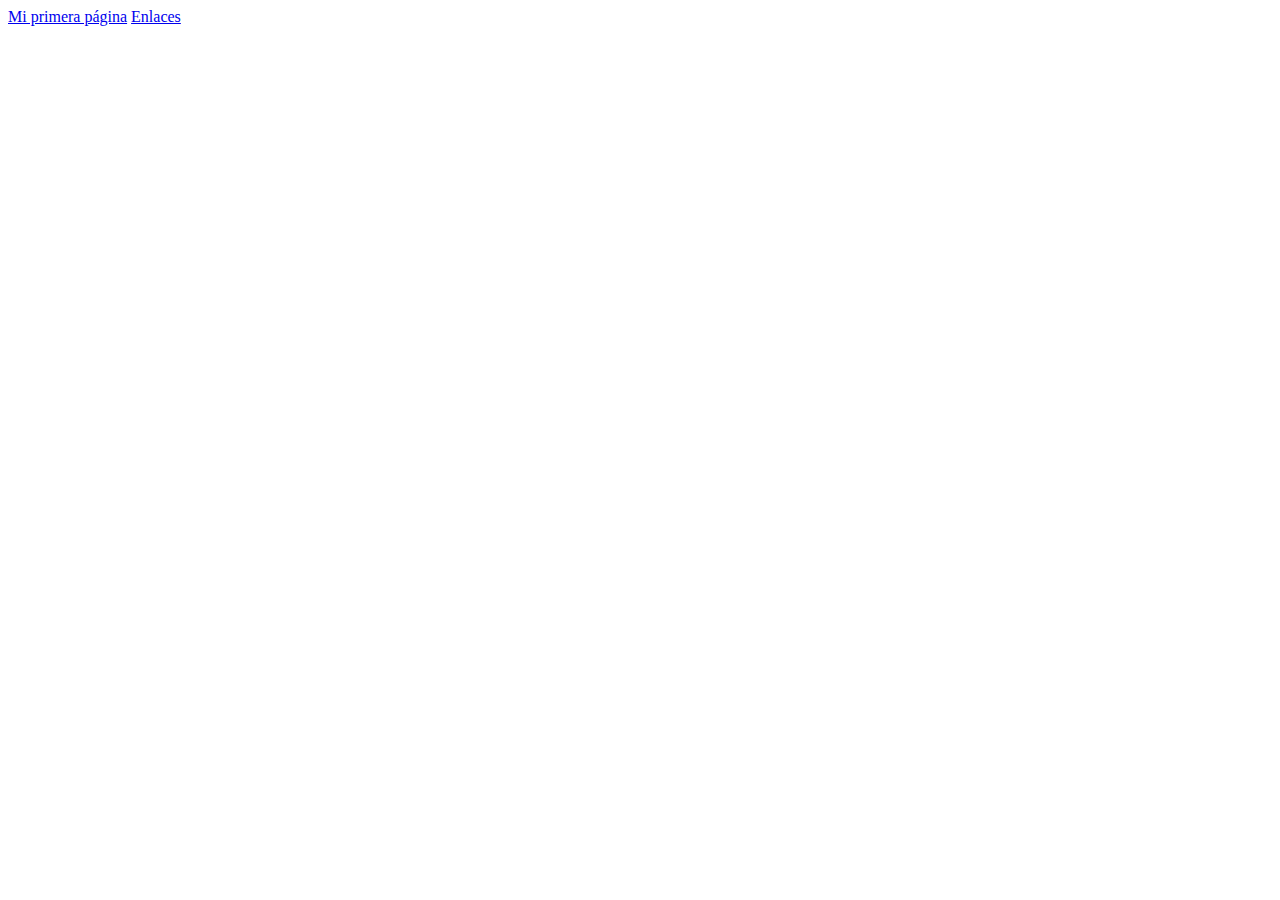
<file: Sitio_test25060/index.html>
<!doctype html>
<html>
<head>
<meta charset="utf-8">
<title>Documento sin título</title>
</head>

<body>
	<a href="html/mi_primera_pagina.html">Mi primera página</a>
	<a href="html/Enlaces.html">Enlaces</a>
</body>
</html>
</file>
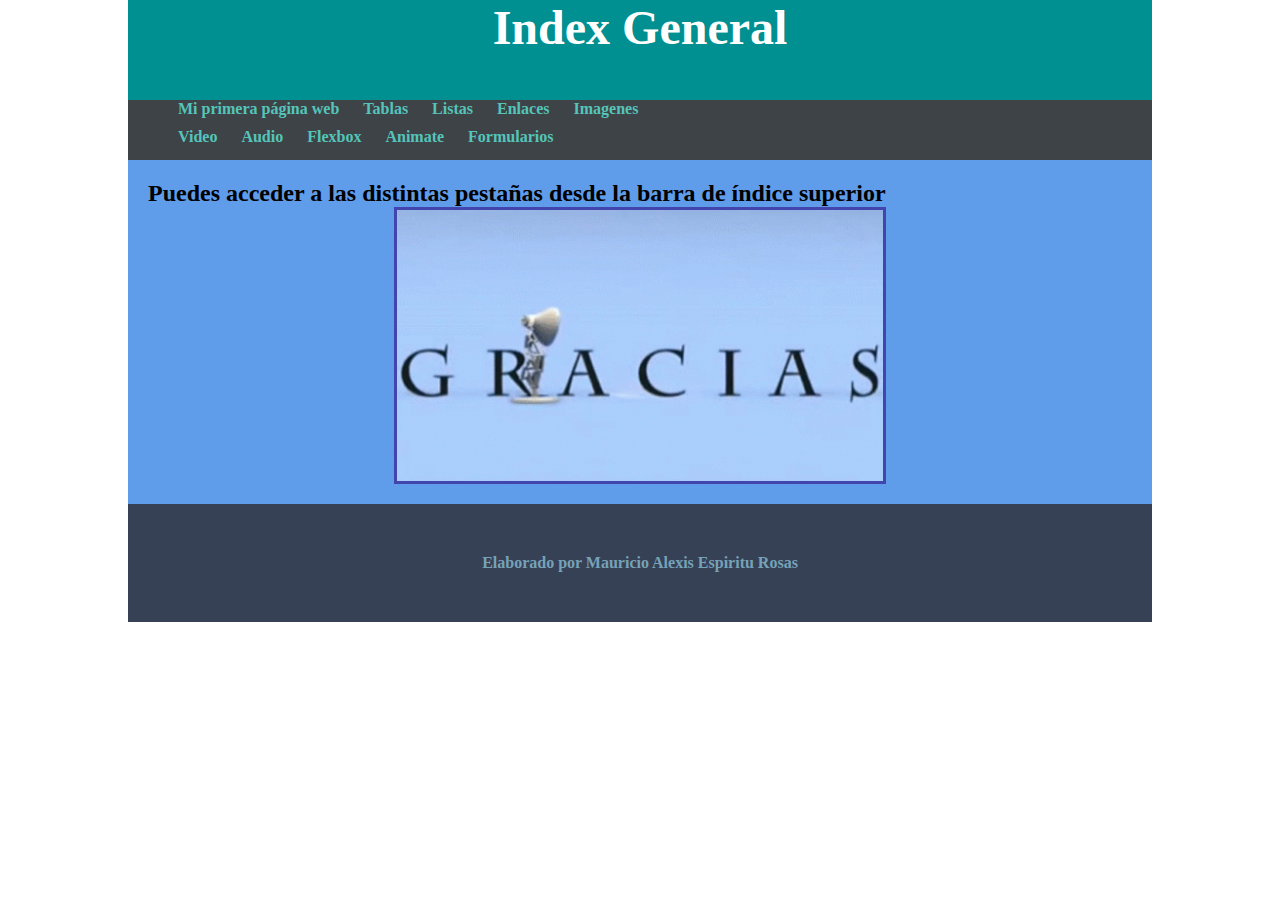
<file: Sitio_test25060/html/index.html>
<!doctype html>
<html>
<head>
<meta charset="utf-8">
<title>Gracias...</title>
<link href="../css/style.css" rel="stylesheet" type="text/css">
</head>
	
<body>
	<header>
	<h1>Index General</h1>
	</header>
<nav>
  <ul>
    <li><a href="mi_primera_pagina.html">Mi primera página web</a></li>
	<li><a href="tablas.html">Tablas</a></li>    
	<li><a href="listas.html">Listas</a></li>
    <li><a href="Enlaces.html">Enlaces</a></li>
	<li><a href="imagenes.html">Imagenes</a></li>    

  </ul>
  <ul>
	<li><a href="video.html">Video</a></li>
    <li><a href="audio.html">Audio</a></li>
	<li><a href="flexbox.html">Flexbox</a></li>
    <li><a href="animate.html">Animate</a></li>
	<li><a href="formulario.html">Formularios</a></li>
  </ul>
</nav>
	<main>
		<h2>Puedes acceder a las distintas pestañas desde la barra de índice superior</h2>
    <img src="../image/gracias.gif" width="30%" id="picture_1"> 
	</main>
<footer>
	<h5>Elaborado por Mauricio Alexis Espiritu Rosas</h5>
</footer>
</body>
</html>
</file>
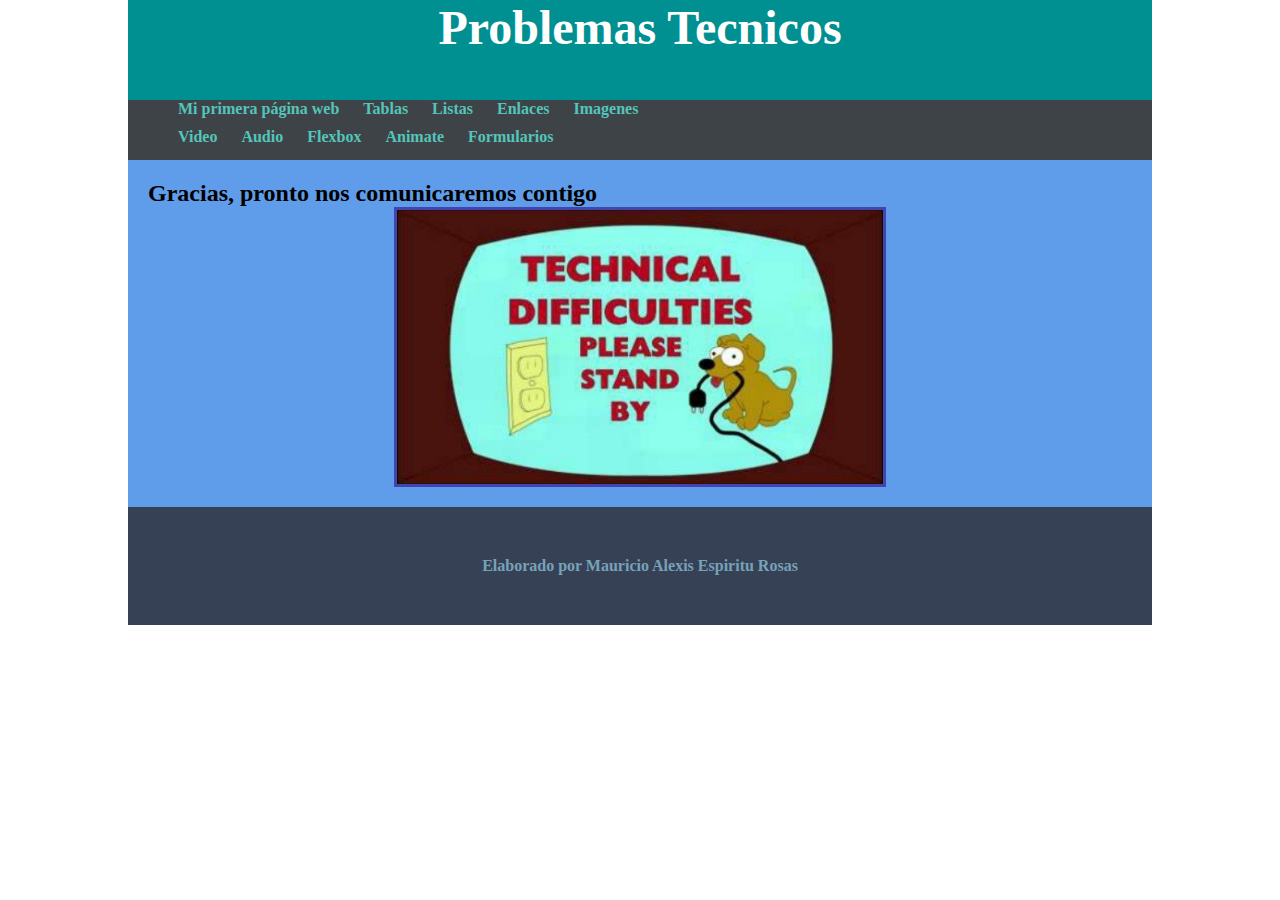
<file: Sitio_test25060/html/action_page.html>
<!doctype html>
<html>
<head>
<meta charset="utf-8">
<title>Gracias...</title>
<link href="../css/style.css" rel="stylesheet" type="text/css">
</head>
	
<body>
	<header>
	<h1>Problemas Tecnicos</h1>
	</header>
<nav>
  <ul>
    <li><a href="mi_primera_pagina.html">Mi primera página web</a></li>
	<li><a href="tablas.html">Tablas</a></li>    
	<li><a href="listas.html">Listas</a></li>
    <li><a href="Enlaces.html">Enlaces</a></li>
	<li><a href="imagenes.html">Imagenes</a></li>    

  </ul>
  <ul>
	<li><a href="video.html">Video</a></li>
    <li><a href="audio.html">Audio</a></li>
	<li><a href="flexbox.html">Flexbox</a></li>
    <li><a href="animate.html">Animate</a></li>
	<li><a href="formulario.html">Formularios</a></li>
  </ul>
</nav>
	<main>
		<h2>Gracias, pronto nos comunicaremos contigo</h2>
    <img src="../image/167687.alfabetajuega-problemas-tecnicos.jpg" width="30%" id="picture_1"> 
	</main>
<footer>
	<h5>Elaborado por Mauricio Alexis Espiritu Rosas</h5>
</footer>
</body>
</html>
</file>
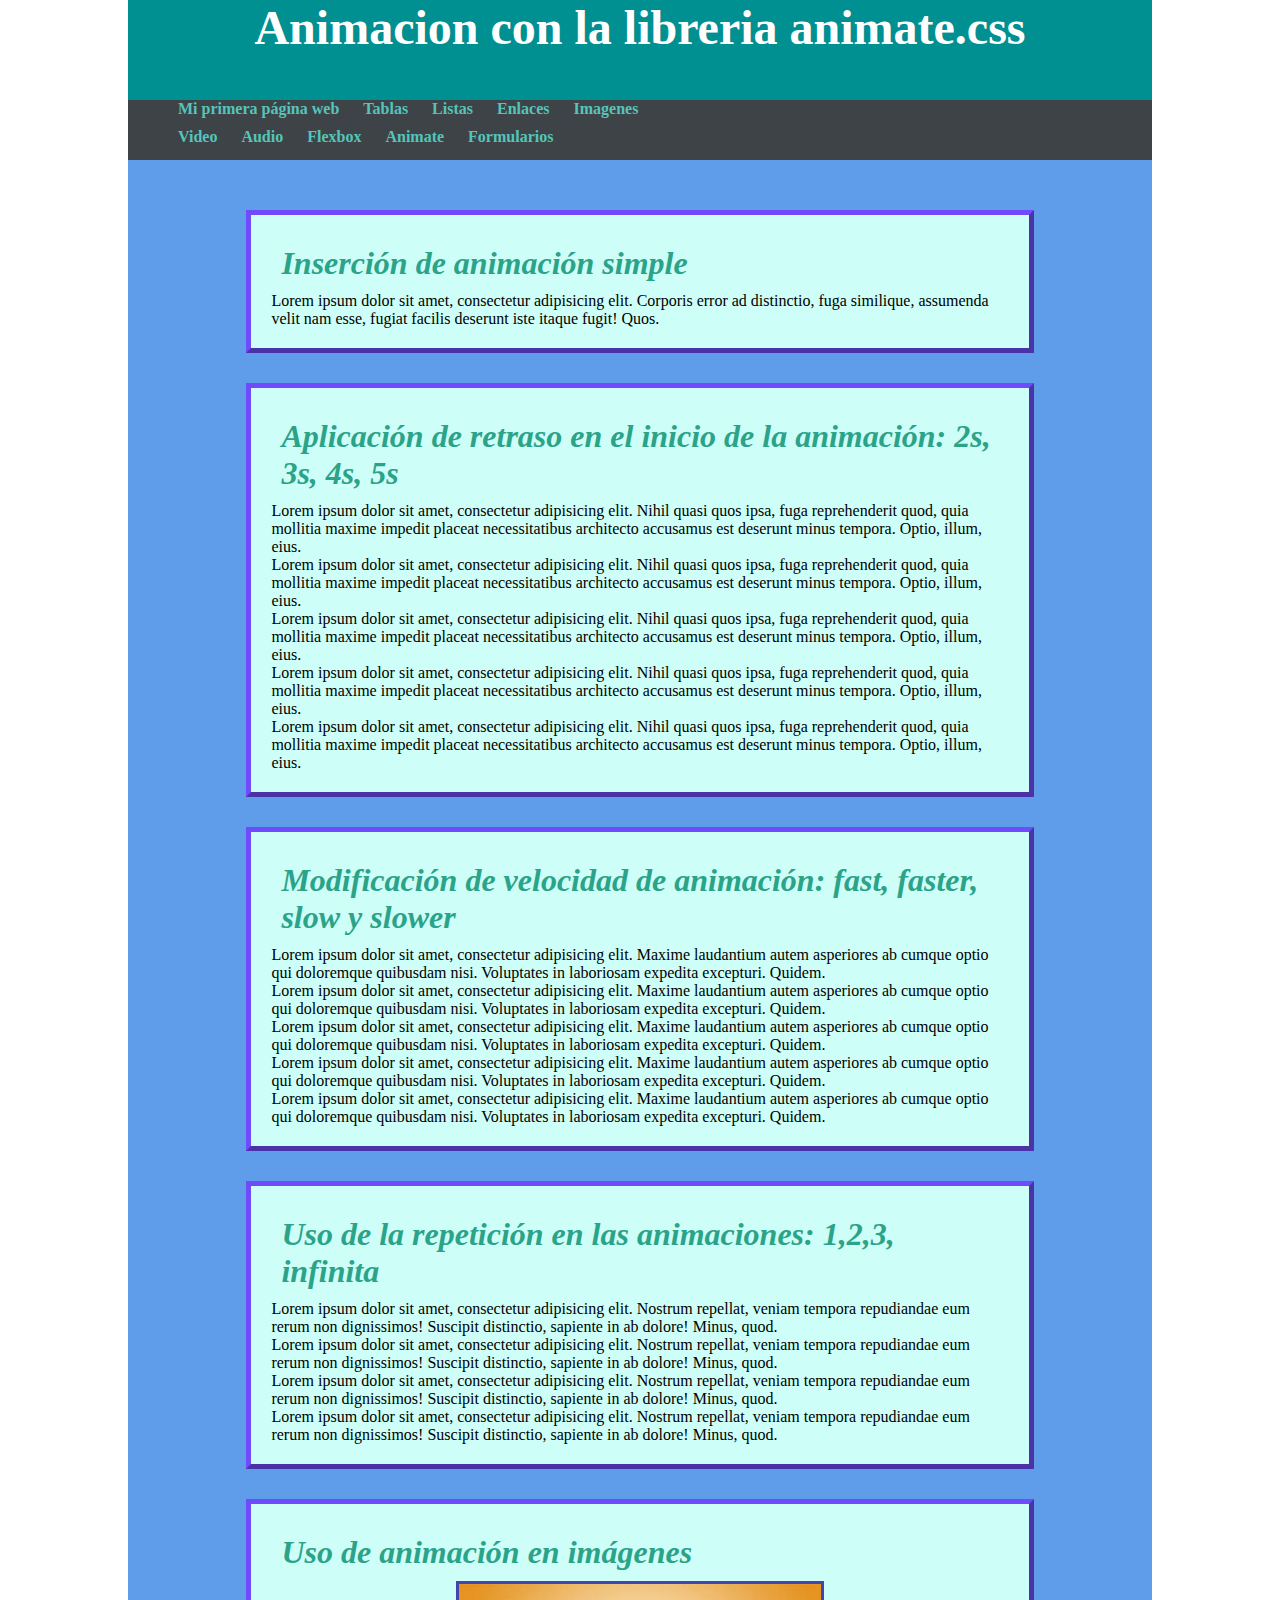
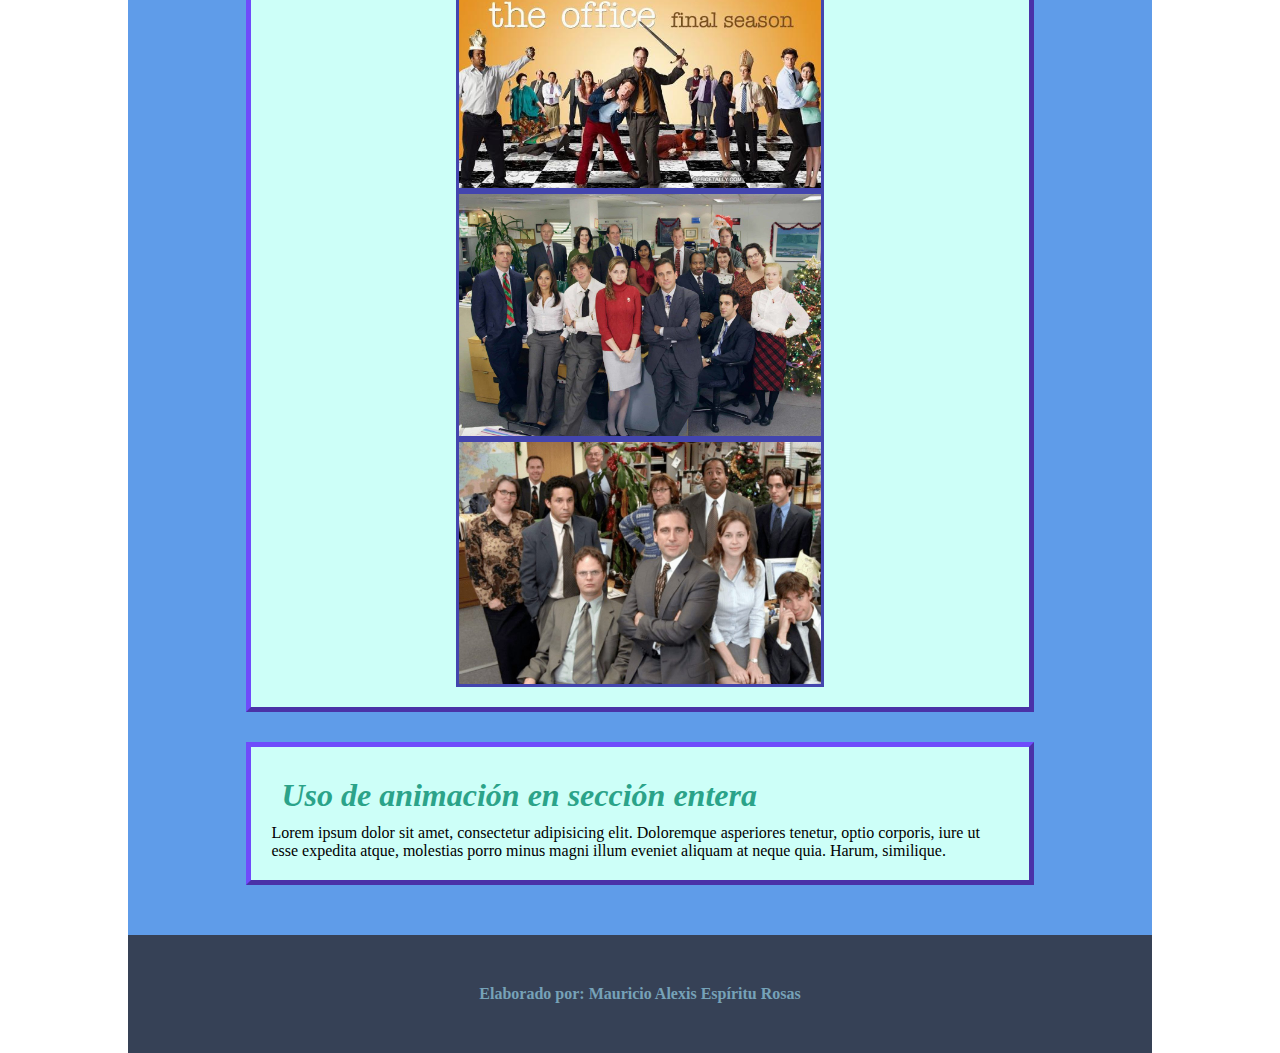
<file: Sitio_test25060/html/animate.html>
<!doctype html>
<html>
<head>
<meta charset="utf-8">
<title>Animación</title>
<link href="../css/style.css" rel="stylesheet" type="text/css">
<link rel="stylesheet"
 href="https://cdnjs.cloudflare.com/ajax/libs/animate.css/4.1.1/animate.min.css"/>
</head>

<body>
	<header>
		<h1>Animacion con la libreria animate.css</h1>
	</header>
		<nav>
		  <ul>
			<li><a href="mi_primera_pagina.html">Mi primera página web</a></li>
			<li><a href="tablas.html">Tablas</a></li>    
			<li><a href="listas.html">Listas</a></li>
			<li><a href="Enlaces.html">Enlaces</a></li>
			<li><a href="imagenes.html">Imagenes</a></li>    

		  </ul>
		  <ul>
			<li><a href="video.html">Video</a></li>
			<li><a href="audio.html">Audio</a></li>
			<li><a href="flexbox.html">Flexbox</a></li>
			<li><a href="animate.html">Animate</a></li>
			<li><a href="formulario.html">Formularios</a></li>
		  </ul>
		</nav>
	<main>
		<section>
			<h2>Inserción de animación simple</h2>
			<p class="animate__animated animate__bounce">Lorem ipsum dolor sit amet, consectetur adipisicing elit. Corporis error ad distinctio, fuga similique, assumenda velit nam esse, fugiat facilis deserunt iste itaque fugit! Quos.</p>
		</section>
	  <section>
		<h2>Aplicación de retraso en el inicio de la animación: 2s, 3s, 4s, 5s</h2>
		  <p class="animate__animated animate__flash">Lorem ipsum dolor sit amet, consectetur adipisicing elit. Nihil quasi quos ipsa, fuga reprehenderit quod, quia mollitia maxime impedit placeat necessitatibus architecto accusamus est deserunt minus tempora. Optio, illum, eius.</p>
        <p class="animate__animated animate__flash animate__delay-2s">Lorem ipsum dolor sit amet, consectetur adipisicing elit. Nihil quasi quos ipsa, fuga reprehenderit quod, quia mollitia maxime impedit placeat necessitatibus architecto accusamus est deserunt minus tempora. Optio, illum, eius.</p>
        <p class="animate__animated animate__flash animate__delay-3s">Lorem ipsum dolor sit amet, consectetur adipisicing elit. Nihil quasi quos ipsa, fuga reprehenderit quod, quia mollitia maxime impedit placeat necessitatibus architecto accusamus est deserunt minus tempora. Optio, illum, eius.</p>
        <p class="animate__animated animate__flash animate__delay-4s">Lorem ipsum dolor sit amet, consectetur adipisicing elit. Nihil quasi quos ipsa, fuga reprehenderit quod, quia mollitia maxime impedit placeat necessitatibus architecto accusamus est deserunt minus tempora. Optio, illum, eius.</p>
	    <p class="animate__animated animate__flash animate__delay-5s">Lorem ipsum dolor sit amet, consectetur adipisicing elit. Nihil quasi quos ipsa, fuga reprehenderit quod, quia mollitia maxime impedit placeat necessitatibus architecto accusamus est deserunt minus tempora. Optio, illum, eius.</p>
	  </section>
	  <section>
		<h2>Modificación de velocidad de animación: fast, faster, slow y slower</h2>
		  <p class="animate__animated animate__zoomInUp">Lorem ipsum dolor sit amet, consectetur adipisicing elit. Maxime laudantium autem asperiores ab cumque optio qui doloremque quibusdam nisi. Voluptates in laboriosam expedita excepturi. Quidem.</p>
        <p class="animate__animated animate__zoomInUp animate__faster">Lorem ipsum dolor sit amet, consectetur adipisicing elit. Maxime laudantium autem asperiores ab cumque optio qui doloremque quibusdam nisi. Voluptates in laboriosam expedita excepturi. Quidem.</p>
        <p class="animate__animated animate__zoomInUp animate__fast">Lorem ipsum dolor sit amet, consectetur adipisicing elit. Maxime laudantium autem asperiores ab cumque optio qui doloremque quibusdam nisi. Voluptates in laboriosam expedita excepturi. Quidem.</p>
        <p class="animate__animated animate__zoomInUp animate__slow">Lorem ipsum dolor sit amet, consectetur adipisicing elit. Maxime laudantium autem asperiores ab cumque optio qui doloremque quibusdam nisi. Voluptates in laboriosam expedita excepturi. Quidem.</p>
	    <p class="animate__animated animate__zoomInUp animate__slower">Lorem ipsum dolor sit amet, consectetur adipisicing elit. Maxime laudantium autem asperiores ab cumque optio qui doloremque quibusdam nisi. Voluptates in laboriosam expedita excepturi. Quidem.</p>
	  </section>
		<section>
			<h2>Uso de la repetición en las animaciones: 1,2,3, infinita</h2>
			<p class="animate__animated animate__fadeInRightBig animate__delay-5s animate__backInDown animate__repeat-1">Lorem ipsum dolor sit amet, consectetur adipisicing elit. Nostrum repellat, veniam tempora repudiandae eum rerum non dignissimos! Suscipit distinctio, sapiente in ab dolore! Minus, quod.</p>
	  	  <p class="animate__animated animate__fadeInRightBig animate__delay-5s animate__repeat-2">Lorem ipsum dolor sit amet, consectetur adipisicing elit. Nostrum repellat, veniam tempora repudiandae eum rerum non dignissimos! Suscipit distinctio, sapiente in ab dolore! Minus, quod.</p>
	  	  <p class="animate__animated animate__fadeInRightBig animate__delay-5s animate__repeat-3">Lorem ipsum dolor sit amet, consectetur adipisicing elit. Nostrum 	repellat, veniam tempora repudiandae eum rerum non dignissimos! Suscipit distinctio, sapiente in ab dolore! Minus, quod.</p>
	  	  <p class="animate__animated animate__fadeInRightBig animate__delay-5s animate__infinite">Lorem ipsum dolor sit amet, consectetur adipisicing elit. Nostrum repellat, veniam tempora repudiandae eum rerum non dignissimos! Suscipit distinctio, sapiente in ab dolore! Minus, quod.</p>
		</section>
	  <section>
		<h2>Uso de animación en imágenes</h2>
		   <img src="../image/offi.jpg" class="animate__animated animate__bounce animate__infinite" id="picture_1">
		   <img src="../image/office.jpeg" class="animate__animated animate__zoomInUp animate__slow animate__infinite" id="picture_1">
		   <img src="../image/office.jpg" class="animate__animated animate__flash animate__slower animate__infinite" id="picture_1">
		</section>
		<section class="animate__animated animate__pulse animate__infinite">
		  <h2 class="animate__animated animate__fadeInRightBig animate__delay-3s animate__repeat-1">Uso de animación en sección entera</h2>
			<p>Lorem ipsum dolor sit amet, consectetur adipisicing elit. Doloremque asperiores tenetur, optio corporis, iure ut esse expedita atque, molestias porro minus magni illum eveniet aliquam at neque quia. Harum, similique.</p>
	  </section>
	</main>
	<footer>
		<h5>Elaborado por: Mauricio Alexis Espíritu Rosas</h5>
	</footer>
</body>
</html>
</file>
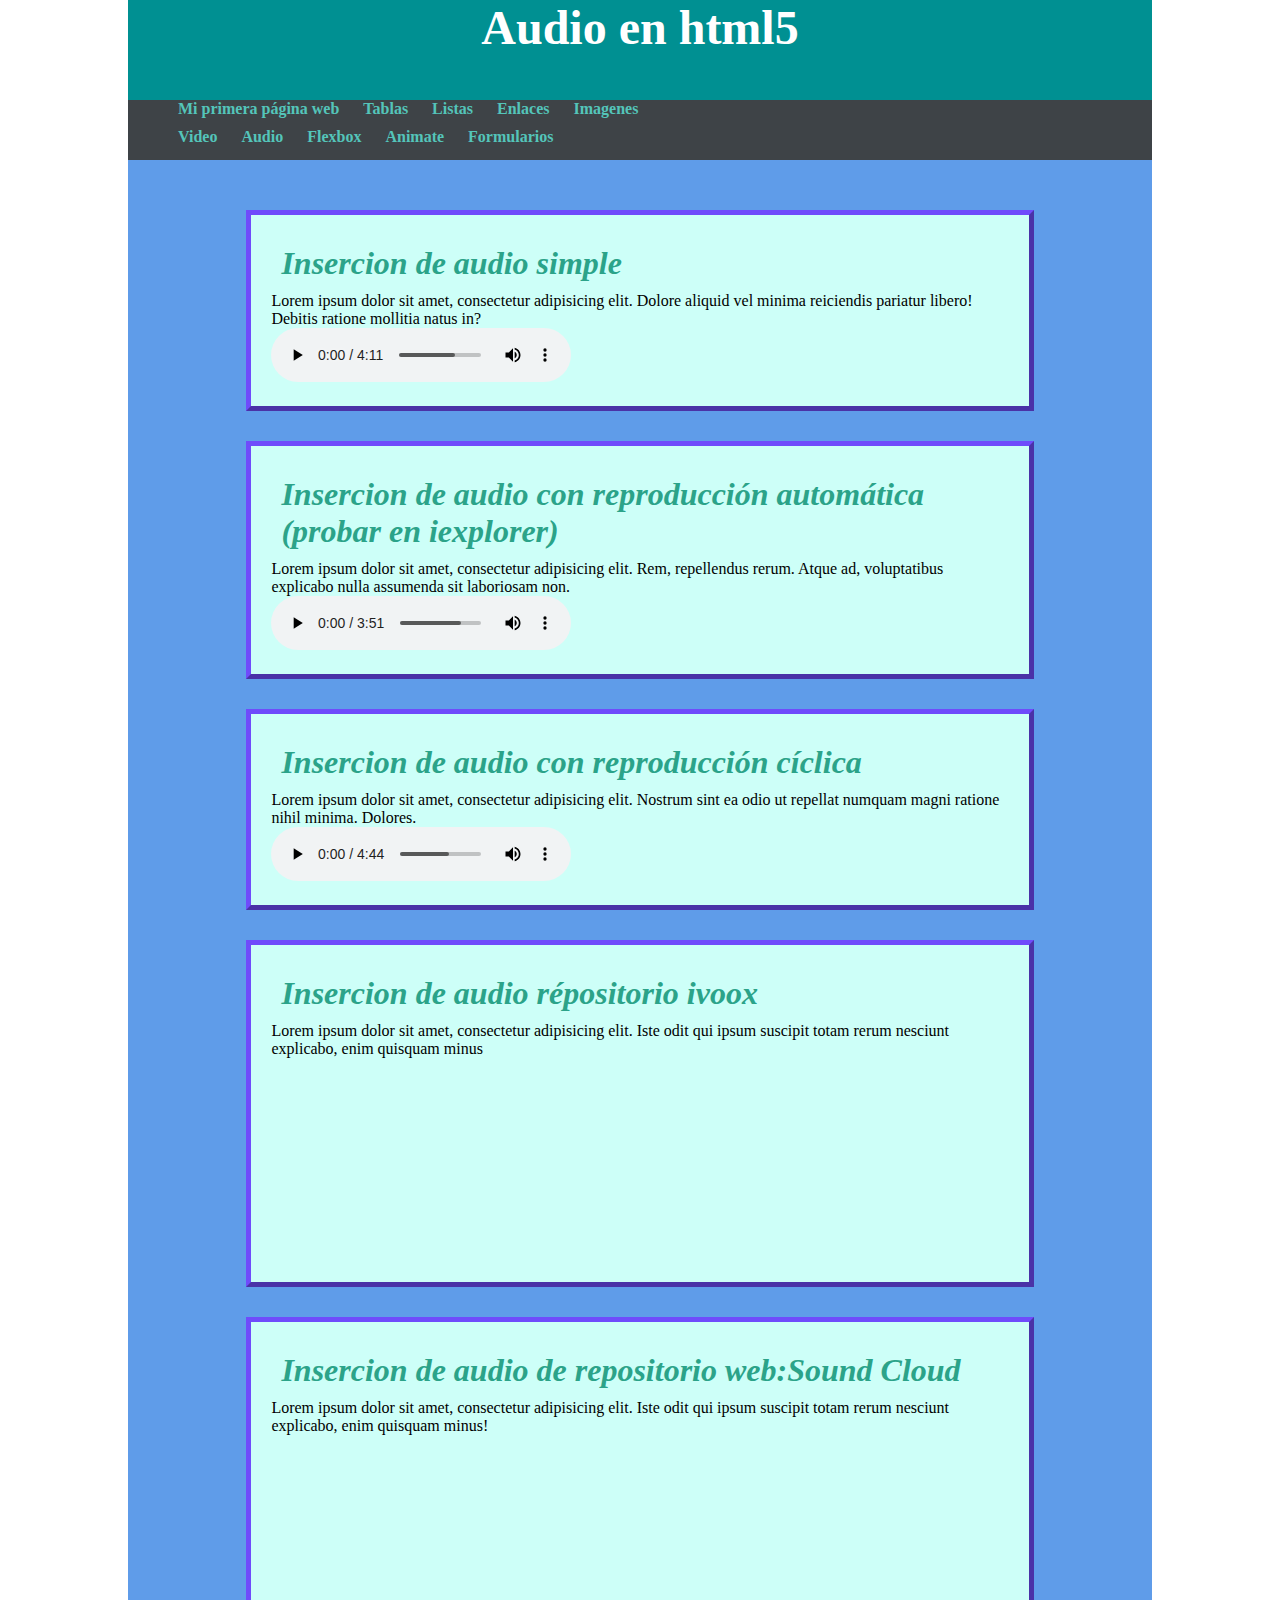
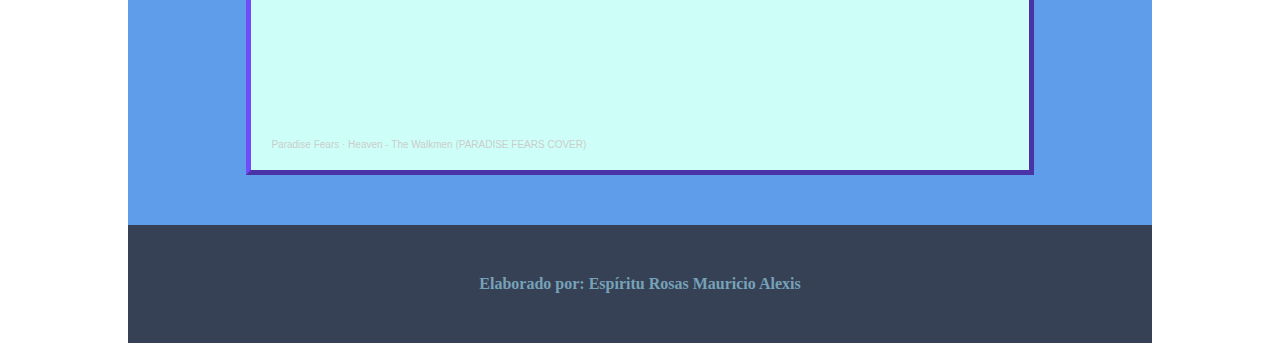
<file: Sitio_test25060/html/audio.html>
<!doctype html>
<html>
<head>
<meta charset="utf-8">
<title>Audio en html5</title>
<link href="../css/style.css" rel="stylesheet" type="text/css">
</head>
<body>
	<header>
		<h1>Audio en html5</h1>
	</header>
		<nav>
		  <ul>
			<li><a href="mi_primera_pagina.html">Mi primera página web</a></li>
			<li><a href="tablas.html">Tablas</a></li>    
			<li><a href="listas.html">Listas</a></li>
			<li><a href="Enlaces.html">Enlaces</a></li>
			<li><a href="imagenes.html">Imagenes</a></li>    

		  </ul>
		  <ul>
			<li><a href="video.html">Video</a></li>
			<li><a href="audio.html">Audio</a></li>
			<li><a href="flexbox.html">Flexbox</a></li>
			<li><a href="animate.html">Animate</a></li>
			<li><a href="formulario.html">Formularios</a></li>
		  </ul>
		</nav>
	<main>
		<section>
			<h2>Insercion de audio simple</h2>
			<p>Lorem ipsum dolor sit amet, consectetur adipisicing elit. Dolore aliquid vel minima reiciendis pariatur libero! Debitis ratione mollitia natus in?</p>
			<audio controls>
				<source src="../medios/audio/Avicii - Wake Me Up (Lyric Video)_50k.mp3" type="audio/mp3">
				<source src="" type="audio/wav">
				<source src="" type="audio/ogg">
				Your browser doesn´t support the audio tag.
			</audio>
		</section>
		<section>
		  <h2>Insercion de audio con reproducción automática (probar en iexplorer)</h2>
		  <p>Lorem ipsum dolor sit amet, consectetur adipisicing elit. Rem, repellendus rerum. Atque ad, voluptatibus explicabo nulla assumenda sit laboriosam non.</p>
          <audio controls="controls" >
            <source src="../medios/audio/Avicii - Waiting For Love (Lyric Video)_50k.mp3" type="audio/mp3">
          </audio>
		</section>
		<section>
		  <h2>Insercion de audio con reproducción cíclica</h2>
		  <p>Lorem ipsum dolor sit amet, consectetur adipisicing elit. Nostrum sint ea odio ut repellat numquam magni ratione nihil minima. Dolores.</p>
          <audio controls="controls" loop="loop" >
            <source src="../medios/audio/Avicii Tribute Concert - Waiting For Love (Live Vocals by Simon Aldred)_50k.mp3" type="audio/mp3">
          </audio>
		</section>
		<section>
		  <h2>Insercion de audio répositorio ivoox</h2>
		  <p>Lorem ipsum dolor sit amet, consectetur adipisicing elit. Iste odit qui ipsum suscipit totam rerum nesciunt explicabo, enim quisquam minus </p>
		<iframe id="audio_54175755" frameborder="0" allowfullscreen="" scrolling="no" height="200" style="width:100%;" src="https://mx.ivoox.com/es/player_ej_54175755_6_1.html"></iframe>
  		</section>
		<section>
		  <h2>Insercion de audio de repositorio web:Sound Cloud</h2>
		  <p>Lorem ipsum dolor sit amet, consectetur adipisicing elit. Iste odit qui ipsum suscipit totam rerum nesciunt explicabo, enim quisquam minus!</p>
		<iframe width="100%" height="300" scrolling="no" frameborder="no" allow="autoplay" src="https://w.soundcloud.com/player/?url=https%3A//api.soundcloud.com/tracks/151539845&color=%23ff5500&auto_play=false&hide_related=false&show_comments=true&show_user=true&show_reposts=false&show_teaser=true&visual=true"></iframe><div style="font-size: 10px; color: #cccccc;line-break: anywhere;word-break: normal;overflow: hidden;white-space: nowrap;text-overflow: ellipsis; font-family: Interstate,Lucida Grande,Lucida Sans Unicode,Lucida Sans,Garuda,Verdana,Tahoma,sans-serif;font-weight: 100;"><a href="https://soundcloud.com/paradisefears" title="Paradise Fears" target="_blank" style="color: #cccccc; text-decoration: none;">Paradise Fears</a> · <a href="https://soundcloud.com/paradisefears/heaven-the-walkmen-paradise-fears-cover" title="Heaven - The Walkmen (PARADISE FEARS COVER)" target="_blank" style="color: #cccccc; text-decoration: none;">Heaven - The Walkmen (PARADISE FEARS COVER)</a></div>
	  </section>
	</main>
	<footer>
	  <h5>Elaborado por: Espíritu Rosas Mauricio Alexis</h5>
	</footer>
</body>
</html>
</file>
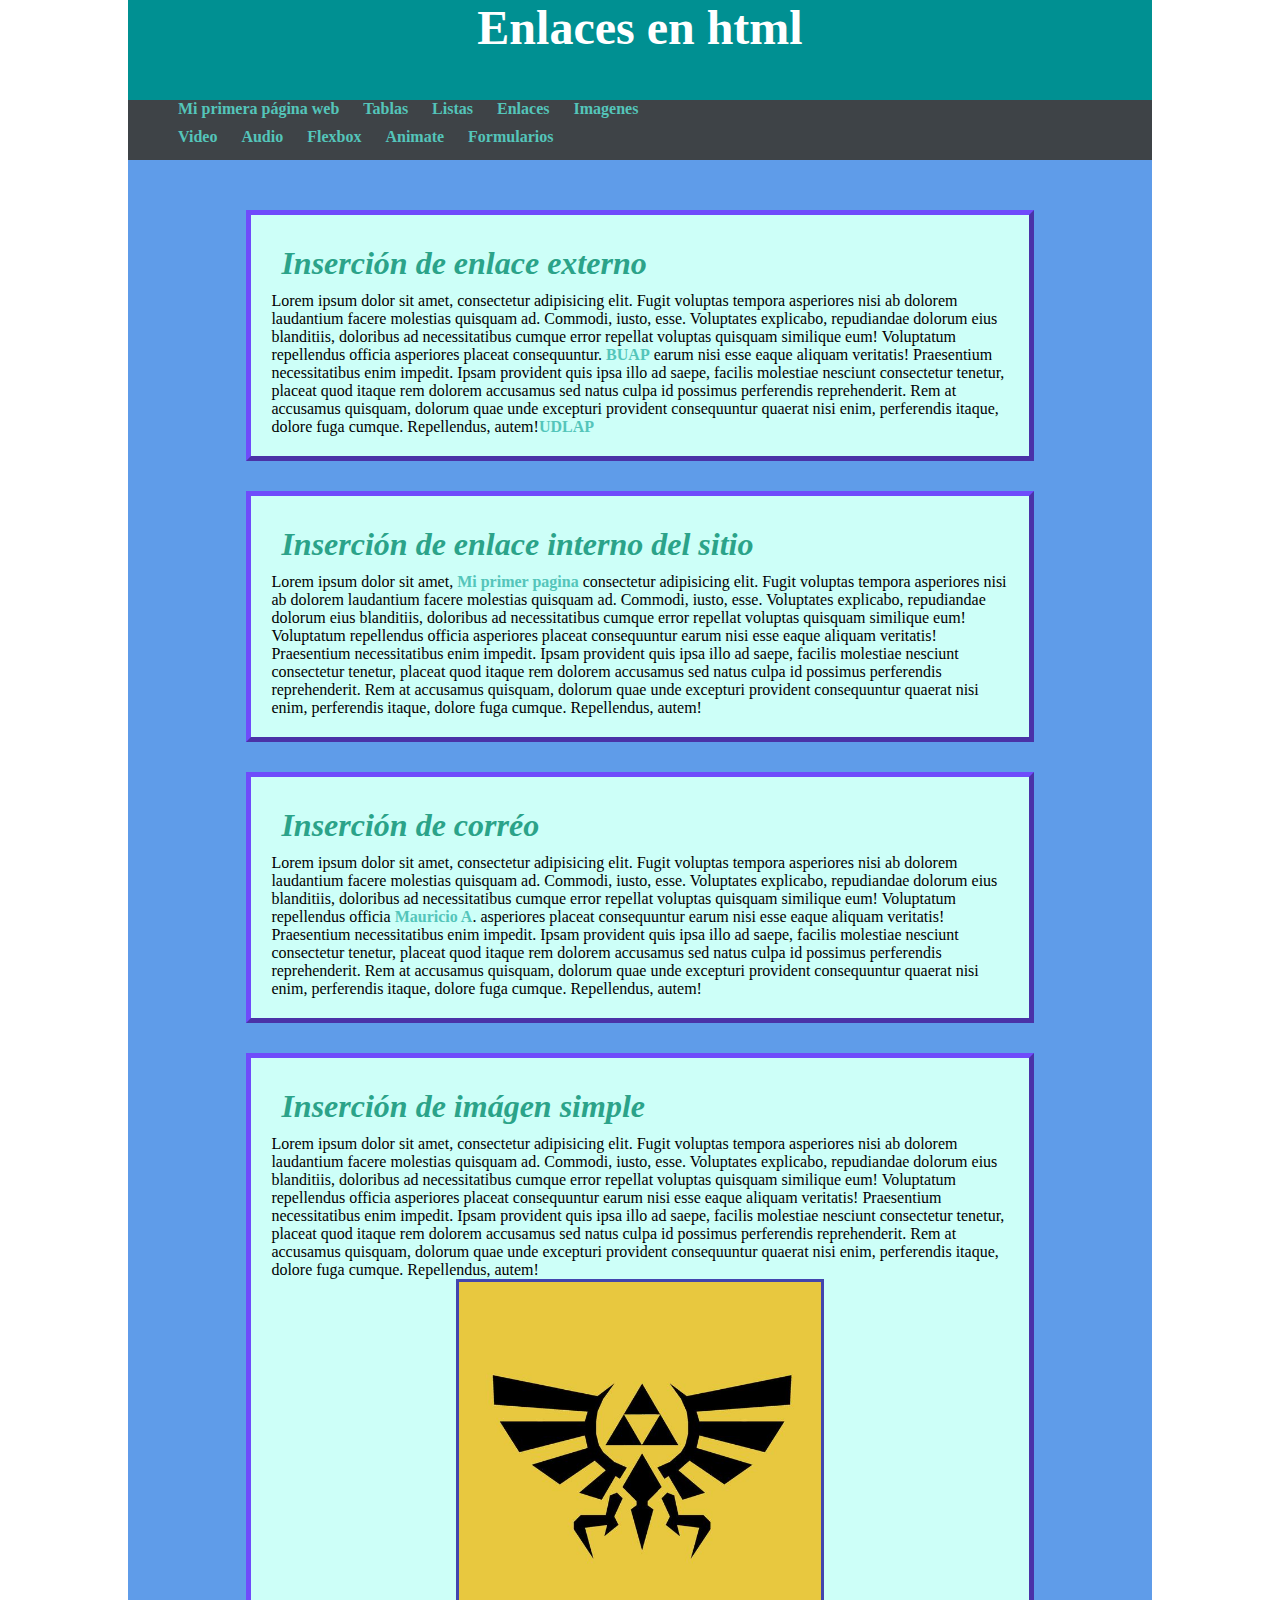
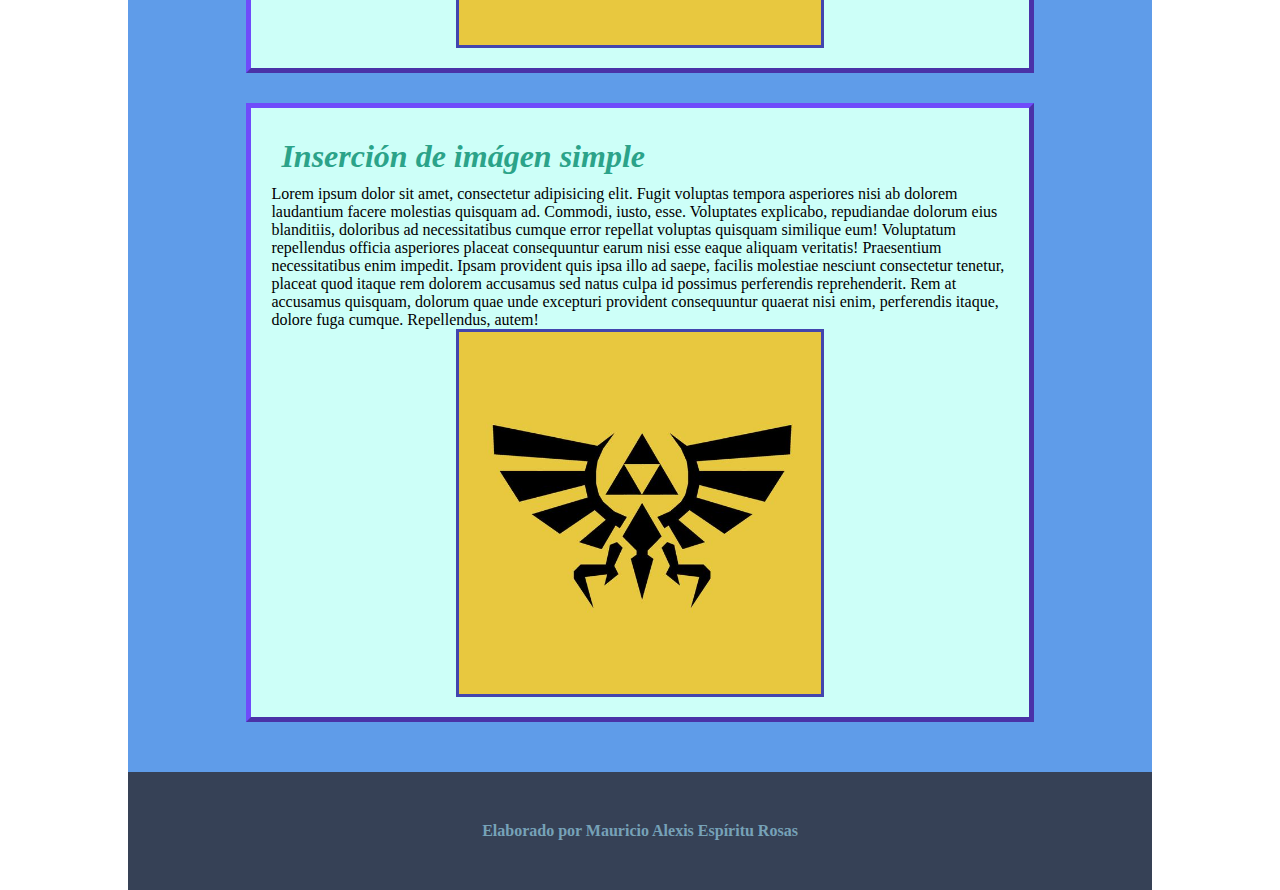
<file: Sitio_test25060/html/Enlaces.html>
<!doctype html>
<html>
<head>
<meta charset="utf-8">
<title>Enlaces</title>
<link href="../css/style.css" rel="stylesheet" type="text/css">
</head>

<body>
<header>
  <h1>Enlaces en html</h1>
</header>
<nav>
  <ul>
    <li><a href="mi_primera_pagina.html">Mi primera página web</a></li>
	<li><a href="tablas.html">Tablas</a></li>    
	<li><a href="listas.html">Listas</a></li>
    <li><a href="Enlaces.html">Enlaces</a></li>
	<li><a href="imagenes.html">Imagenes</a></li>    

  </ul>
  <ul>
	<li><a href="video.html">Video</a></li>
    <li><a href="audio.html">Audio</a></li>
	<li><a href="flexbox.html">Flexbox</a></li>
    <li><a href="animate.html">Animate</a></li>
	<li><a href="formulario.html">Formularios</a></li>
  </ul>
</nav>
<main>
  <section>
    <h2>Inserción de enlace externo</h2>
    <p>Lorem ipsum dolor sit amet, consectetur adipisicing elit. Fugit voluptas tempora asperiores nisi ab dolorem laudantium facere molestias quisquam ad. Commodi, iusto, esse. Voluptates explicabo, repudiandae dolorum eius blanditiis, doloribus ad necessitatibus cumque error repellat voluptas quisquam similique eum! Voluptatum repellendus officia asperiores placeat consequuntur. <a href="http://www.buap.mx">BUAP</a> earum nisi esse eaque aliquam veritatis! Praesentium necessitatibus enim impedit. Ipsam provident quis ipsa illo ad saepe, facilis molestiae nesciunt consectetur tenetur, placeat quod itaque rem dolorem accusamus sed natus culpa id possimus perferendis reprehenderit. Rem at accusamus quisquam, dolorum quae unde excepturi provident consequuntur quaerat nisi enim, perferendis itaque, dolore fuga cumque. Repellendus, autem!<a href="http://www.udlap.mx">UDLAP</a></p>
  </section>
  <section>
    <h2>Inserción de enlace interno del sitio</h2>
    <p>Lorem ipsum dolor sit amet, <a href="mi_primera_pagina.html">Mi primer pagina</a> consectetur adipisicing elit. Fugit voluptas tempora asperiores nisi ab dolorem laudantium facere molestias quisquam ad. Commodi, iusto, esse. Voluptates explicabo, repudiandae dolorum eius blanditiis, doloribus ad necessitatibus cumque error repellat voluptas quisquam similique eum! Voluptatum repellendus officia asperiores placeat consequuntur earum nisi esse eaque aliquam veritatis! Praesentium necessitatibus enim impedit. Ipsam provident quis ipsa illo ad saepe, facilis molestiae nesciunt consectetur tenetur, placeat quod itaque rem dolorem accusamus sed natus culpa id possimus perferendis reprehenderit. Rem at accusamus quisquam, dolorum quae unde excepturi provident consequuntur quaerat nisi enim, perferendis itaque, dolore fuga cumque. Repellendus, autem!</p>
  </section>
  <section>
    <h2>Inserción de corréo</h2>
    <p>Lorem ipsum dolor sit amet, consectetur adipisicing elit. Fugit voluptas tempora asperiores nisi ab dolorem laudantium facere molestias quisquam ad. Commodi, iusto, esse. Voluptates explicabo, repudiandae dolorum eius blanditiis, doloribus ad necessitatibus cumque error repellat voluptas quisquam similique eum! Voluptatum repellendus officia <a href="mailto: mau@hotmail.com">Mauricio A</a>. asperiores placeat consequuntur earum nisi esse eaque aliquam veritatis! Praesentium necessitatibus enim impedit. Ipsam provident quis ipsa illo ad saepe, facilis molestiae nesciunt consectetur tenetur, placeat quod itaque rem dolorem accusamus sed natus culpa id possimus perferendis reprehenderit. Rem at accusamus quisquam, dolorum quae unde excepturi provident consequuntur quaerat nisi enim, perferendis itaque, dolore fuga cumque. Repellendus, autem!</p>
  </section>
  <section>
    <h2>Inserción de imágen simple</h2>
    <p>Lorem ipsum dolor sit amet, consectetur adipisicing elit. Fugit voluptas tempora asperiores nisi ab dolorem laudantium facere molestias quisquam ad. Commodi, iusto, esse. Voluptates explicabo, repudiandae dolorum eius blanditiis, doloribus ad necessitatibus cumque error repellat voluptas quisquam similique eum! Voluptatum repellendus officia asperiores placeat consequuntur earum nisi esse eaque aliquam veritatis! Praesentium necessitatibus enim impedit. Ipsam provident quis ipsa illo ad saepe, facilis molestiae nesciunt consectetur tenetur, placeat quod itaque rem dolorem accusamus sed natus culpa id possimus perferendis reprehenderit. Rem at accusamus quisquam, dolorum quae unde excepturi provident consequuntur quaerat nisi enim, perferendis itaque, dolore fuga cumque. Repellendus, autem!</p>
	  <img src="../image/tri.jpg" width="10%" id="picture_1">
  </section>
  <section>
    <h2>Inserción de imágen simple</h2>
    <p>Lorem ipsum dolor sit amet, consectetur adipisicing elit. Fugit voluptas tempora asperiores nisi ab dolorem laudantium facere molestias quisquam ad. Commodi, iusto, esse. Voluptates explicabo, repudiandae dolorum eius blanditiis, doloribus ad necessitatibus cumque error repellat voluptas quisquam similique eum! Voluptatum repellendus officia asperiores placeat consequuntur earum nisi esse eaque aliquam veritatis! Praesentium necessitatibus enim impedit. Ipsam provident quis ipsa illo ad saepe, facilis molestiae nesciunt consectetur tenetur, placeat quod itaque rem dolorem accusamus sed natus culpa id possimus perferendis reprehenderit. Rem at accusamus quisquam, dolorum quae unde excepturi provident consequuntur quaerat nisi enim, perferendis itaque, dolore fuga cumque. Repellendus, autem!</p>
    <img src="../image/tri.jpg" width="10%" id="picture_1"> </section>
</main>
<footer>
  <h5>Elaborado por Mauricio Alexis Espíritu Rosas</h5>
</footer>
</body>
</html>
</file>
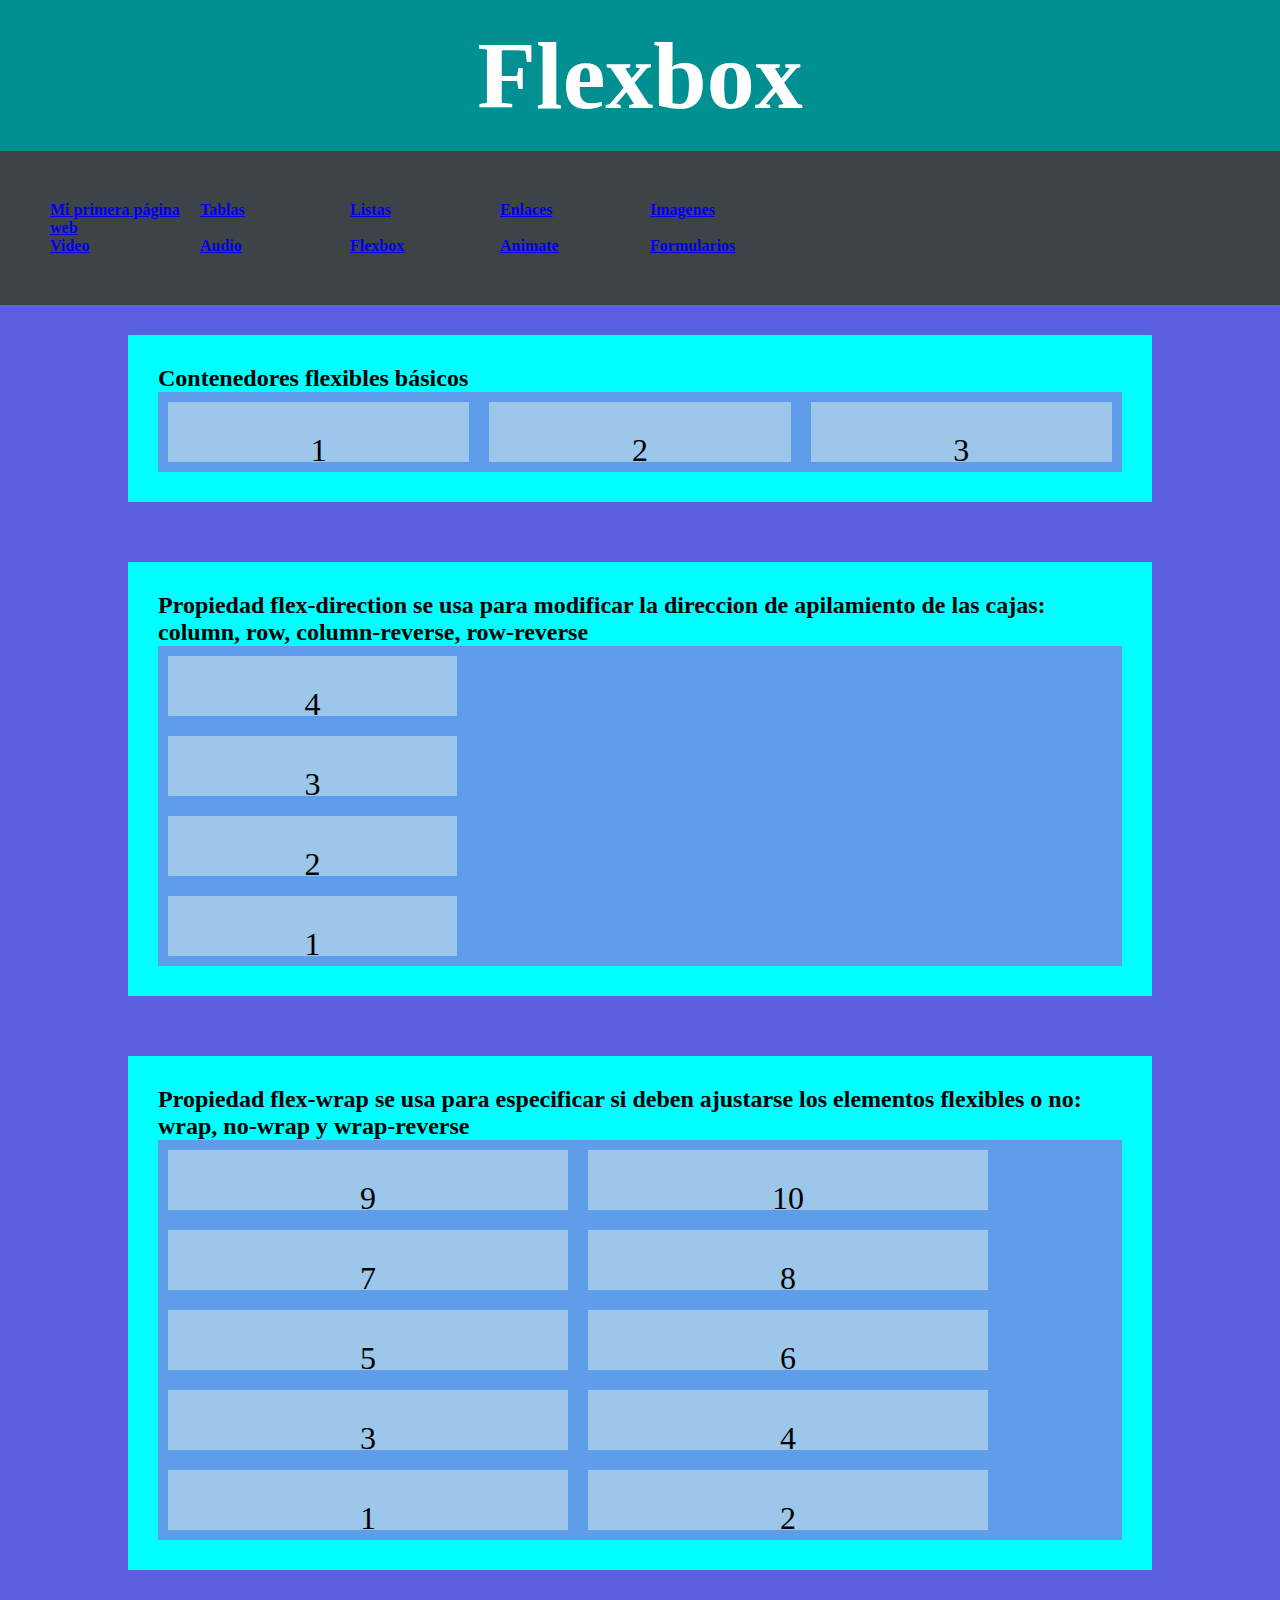
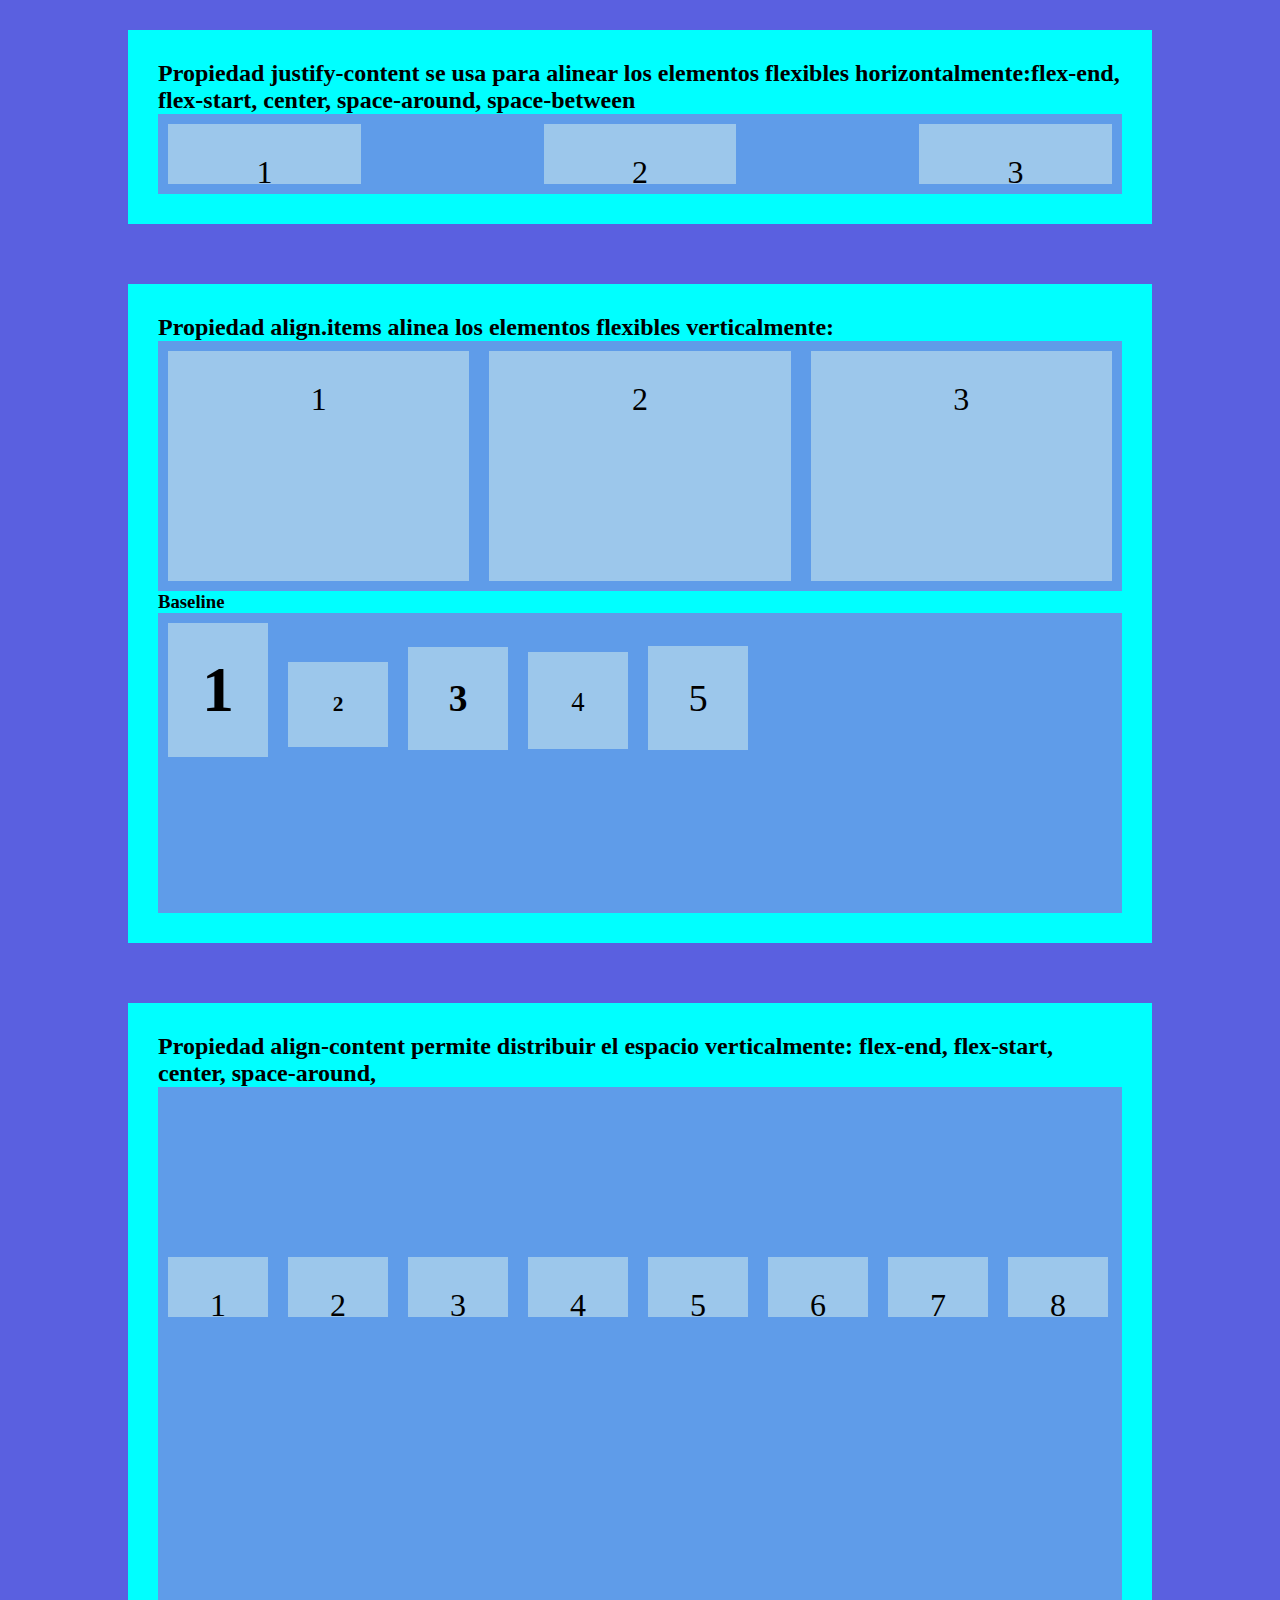
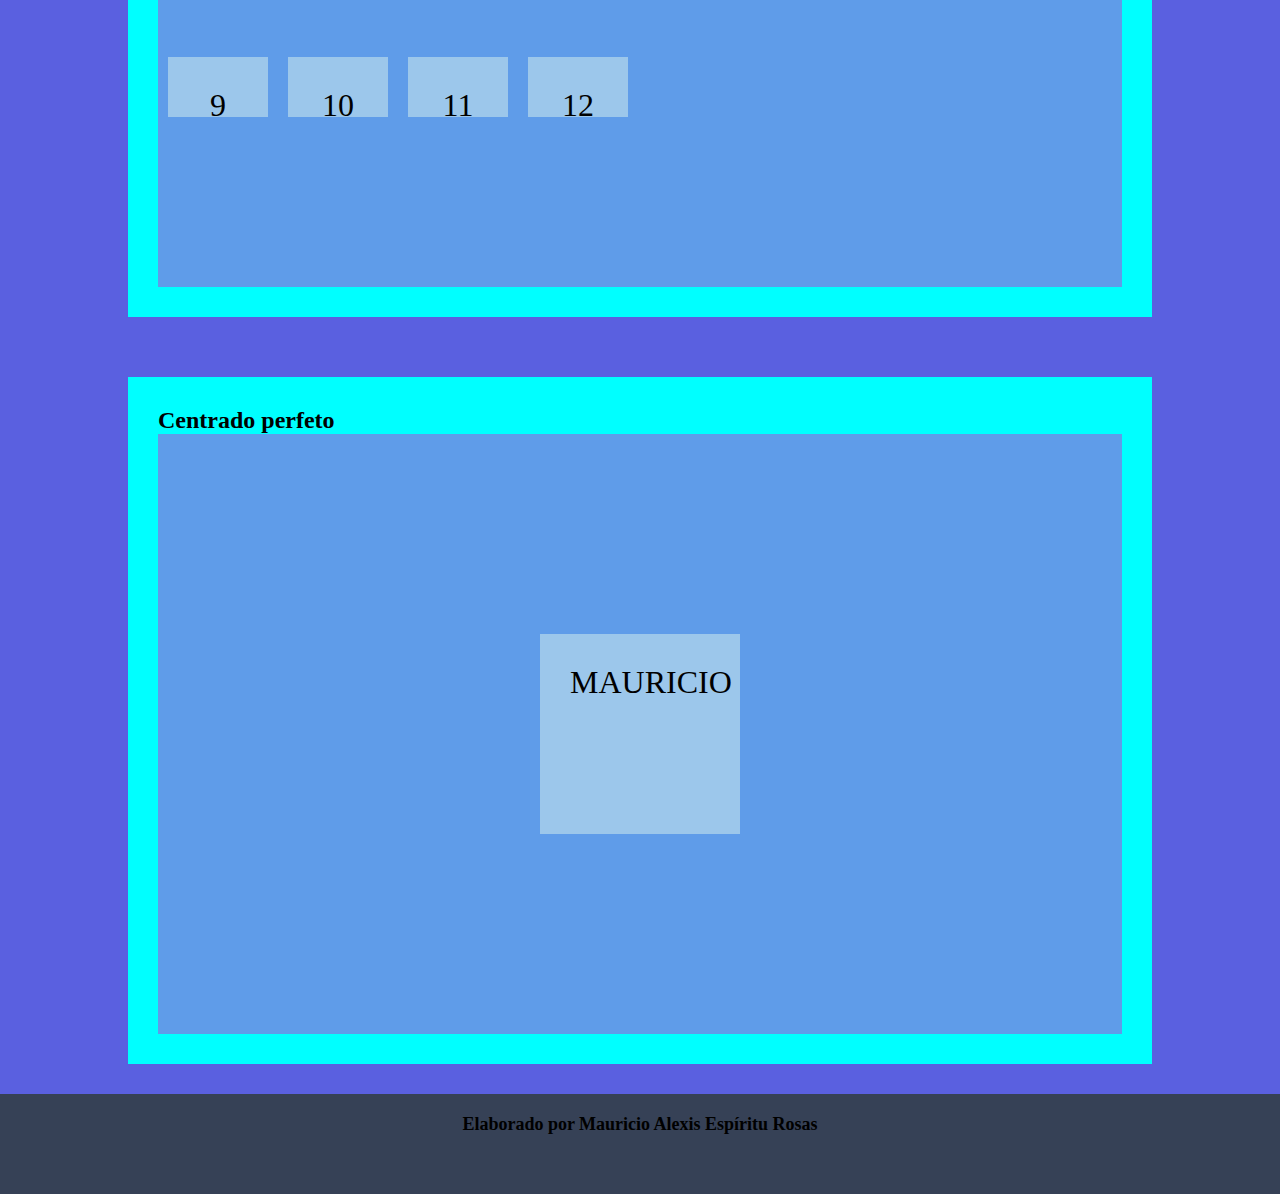
<file: Sitio_test25060/html/flexbox.html>
<!doctype html>
<html>
<head>
<meta charset="utf-8">
<title>flexbox</title>
<link href="stlye_flexbox.css" rel="stylesheet" type="text/css">
</head>
	
<body>
	<header>
		<h1>Flexbox</h1>
	</header>
<nav>
  <ul>
    <li><a href="mi_primera_pagina.html">Mi primera página web</a></li>
	<li><a href="tablas.html">Tablas</a></li>    
	<li><a href="listas.html">Listas</a></li>
    <li><a href="Enlaces.html">Enlaces</a></li>
	<li><a href="imagenes.html">Imagenes</a></li>    

  </ul>
  <ul>
	<li><a href="video.html">Video</a></li>
    <li><a href="audio.html">Audio</a></li>
	<li><a href="flexbox.html">Flexbox</a></li>
    <li><a href="animate.html">Animate</a></li>
	<li><a href="formulario.html">Formularios</a></li>
  </ul>
</nav>
	<main>
		<section class>
			<h2>Contenedores flexibles básicos</h2>
			<div class="contenedor-flexible">
				<div>1</div>
				<div>2</div>
				<div>3</div>
			</div>
		</section>
		<section>
			<h2>Propiedad flex-direction se usa para modificar la direccion de apilamiento de las cajas: column, row, column-reverse, row-reverse</h2>
			<div class="contenedor-flexible-1">
				<div>1</div>
				<div>2</div>
				<div>3</div>
				<div>4</div>
			</div>
		</section>
		<section>
			<h2>Propiedad flex-wrap se usa para especificar si deben ajustarse los elementos flexibles o no: wrap, no-wrap y wrap-reverse</h2>
			<div class="contenedor-flexible-2">
				<div>1</div>
				<div>2</div>
				<div>3</div>
				<div>4</div>
				<div>5</div>
				<div>6</div>
				<div>7</div>
				<div>8</div>
				<div>9</div>
				<div>10</div>
			</div>
		</section>
		<section>
			<h2>Propiedad justify-content se usa para alinear los elementos flexibles horizontalmente:flex-end, flex-start, center, space-around, space-between</h2>
			<div class="contenedor-flexible-3">
				<div>1</div>
				<div>2</div>
				<div>3</div>
			</div>
		</section>
		<section>
			<h2>Propiedad align.items alinea los elementos flexibles verticalmente: </h2>
			<div class="contenedor-flexible-4">
				<div>1</div>
				<div>2</div>
				<div>3</div>
			</div>
			<h3>Baseline</h3>
			<div class="contenedor-flexible-5">
				<div><h1>1</h1></div>
				<div><h6>2</h6></div>
				<div><h3>3</h3></div>
				<div><small>4</small></div>
				<div><big>5</big></div>
			</div>
		</section>
		<section>
			<h2>Propiedad align-content permite distribuir el espacio verticalmente: flex-end, flex-start, center, space-around, </h2>
			<div class="contenedor-flexible-6">
				<div>1</div>
				<div>2</div>
				<div>3</div>
				<div>4</div>
				<div>5</div>
				<div>6</div>
				<div>7</div>
				<div>8</div>
				<div>9</div>
				<div>10</div>
				<div>11</div>
				<div>12</div>
			</div>
		</section>
		<section>
			<h2>Centrado perfeto</h2>
			<div class="contenedor-flexible-7">
				<div>MAURICIO</div>
			</div>
		</section>
	</main>
	
	<footer>
		<h5>Elaborado por Mauricio Alexis Espíritu Rosas</h5>
	</footer>
</body>
</html>
</file>
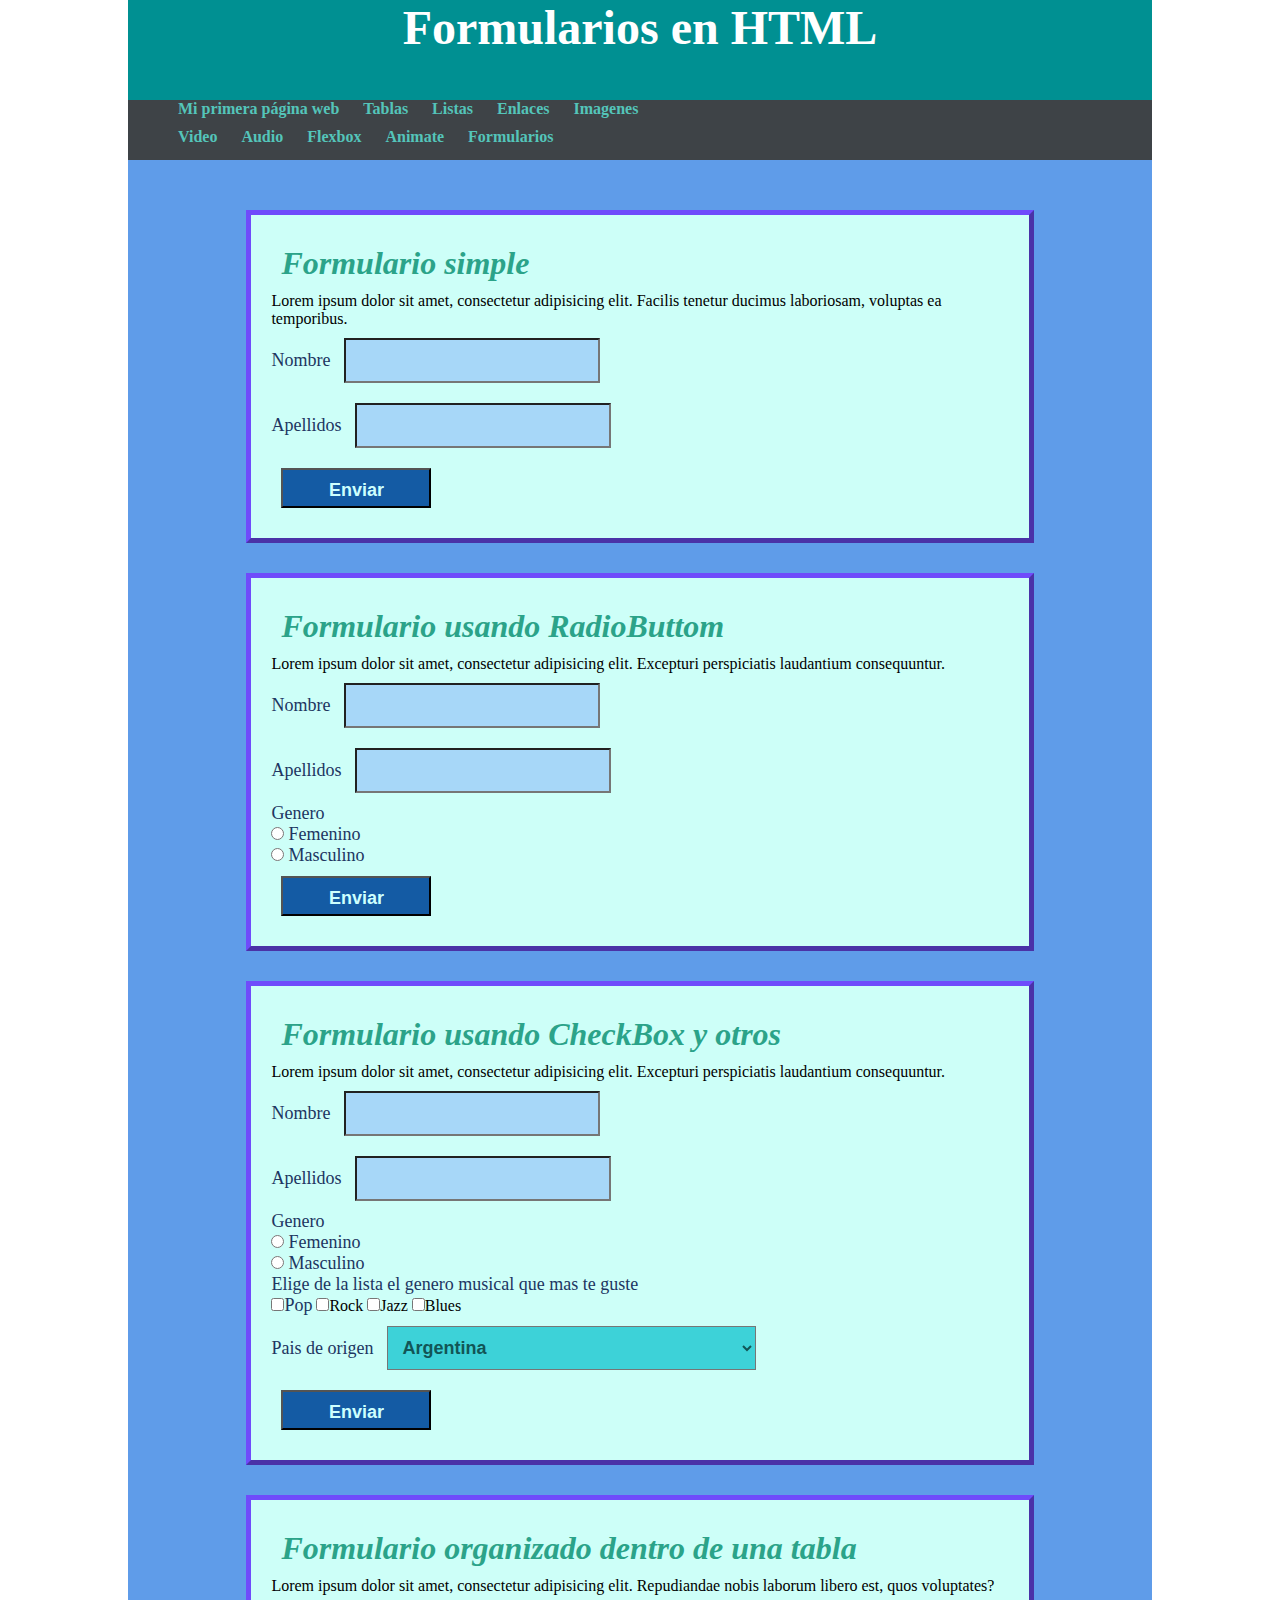
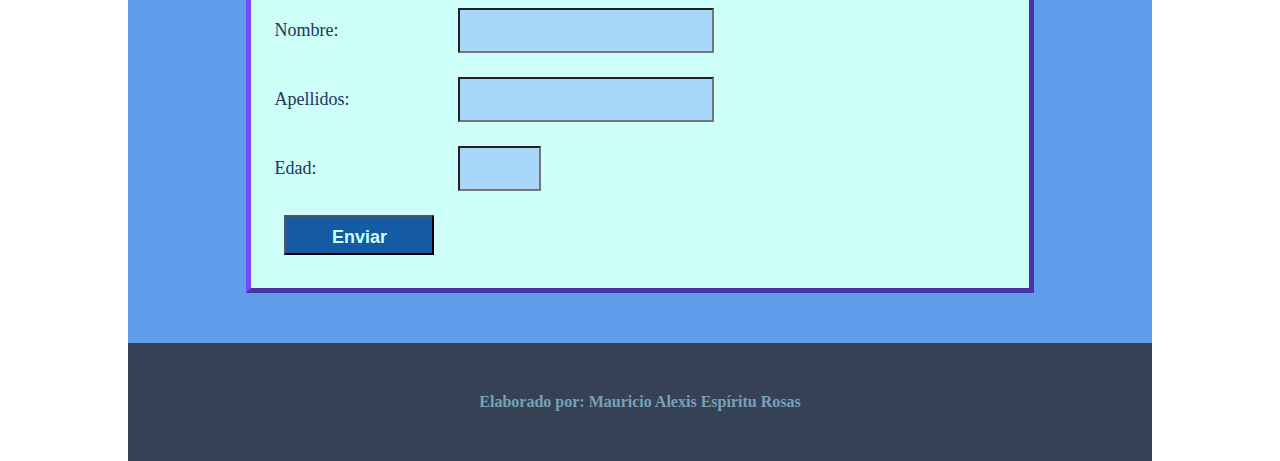
<file: Sitio_test25060/html/formulario.html>
<!doctype html>
<html>
<head>
<meta charset="utf-8">
<title>Formularios HTML</title>
<link href="../css/style.css" rel="stylesheet" type="text/css">
</head>

<body>
	<header>
		<h1>Formularios en HTML</h1>
	</header>
		<nav>
		  <ul>
			<li><a href="mi_primera_pagina.html">Mi primera página web</a></li>
			<li><a href="tablas.html">Tablas</a></li>    
			<li><a href="listas.html">Listas</a></li>
			<li><a href="Enlaces.html">Enlaces</a></li>
			<li><a href="imagenes.html">Imagenes</a></li>    

		  </ul>
		  <ul>
			<li><a href="video.html">Video</a></li>
			<li><a href="audio.html">Audio</a></li>
			<li><a href="flexbox.html">Flexbox</a></li>
			<li><a href="animate.html">Animate</a></li>
			<li><a href="formulario.html">Formularios</a></li>
		  </ul>
		</nav>
	<main>
		<section>
			<h2>Formulario simple</h2>
			<p>Lorem ipsum dolor sit amet, consectetur adipisicing elit. Facilis tenetur ducimus laboriosam, voluptas ea temporibus.</p>
			<form action= "action_page.html" method="get">
				<label>Nombre</label>
				<input type="text" id="nombre" name="nombre"><br>
				<label>Apellidos</label>
				<input type="text" id="apellidos" name="apellidos"><br>
				<input type="submit" value="Enviar">
			</form>
		</section>
		<section>
		  <h2>Formulario usando RadioButtom</h2>
			<p>
		    Lorem ipsum dolor sit amet, consectetur adipisicing elit. Excepturi perspiciatis laudantium consequuntur.</p>
			<form action="action_page.html" id="datos1" name="datos1" action="action_page.html" method="get">
			  <label for="textfield">Nombre</label>
			  <input type="text" id="textfield" name="textfield"><br>
			  <label>Apellidos</label>
			  <input type="text" id="textfield2" name="textfield2"><br>
			  <label>Genero&nbsp;</label><br>
			  <input name="genero" type="radio" id="radio" title="genero" value="femenino">
			  <label for="genero">Femenino&nbsp;</label><br>
			  <input name="genero" type="radio" id="radio" title="genero" value="masculino">
			  <label for="genero">Masculino&nbsp;</label><br>
			  <input name="submit" type="submit" id="submit" formmeethod="get" value="Enviar"><br>
			</form>
		</section>
      <section>
          <h2>Formulario usando CheckBox y otros</h2>
          <p> Lorem ipsum dolor sit amet, consectetur adipisicing elit. Excepturi perspiciatis laudantium consequuntur.</p>
          <form action="action_page.html" id="datos2" name="datos2" method="get">
            <label for="textfield2">Nombre</label>
            <input type="text" id="textfield2" name="textfield3"><br>
            <label>Apellidos</label>
            <input type="text" id="textfield3" name="textfield3"><br>
            <label>Genero&nbsp;</label><br>
            <input name="genero" type="radio" id="radio2" title="genero" value="femenino">
            <label for="genero2">Femenino&nbsp;</label><br>
            <input name="genero" type="radio" id="radio2" title="genero" value="masculino">
            <label for="genero2">Masculino&nbsp;</label>
		    <p>
			  <label>Elige de la lista el genero musical que mas te guste</label><br>
			  <label>
			  <input type="checkbox" name="musicafavorita" value="blues" id="musciafavorita_1">Pop</label>
		    <input type="checkbox" name="musicafavorita" value="blues" id="musciafavorita_2">Rock</label>
	        <input type="checkbox" name="musicafavorita" value="blues" id="musciafavorita_3">Jazz</label>
	          <input type="checkbox" name="musicafavorita" value="blues" id="musciafavorita_4">Blues</label>
			  </label>
		  </p>
         <label for="select">Pais de origen</label>
        <select name="pais" id="pais">
            <option value="argentina">Argentina</option>
            <option value="chile">Chile</option>
            <option value="francia">Francia</option>
            <option value="lituania">Lituania</option>
            <option value="mexico">Mexico</option>
	    </select><br>
        <input name="submit2" type="submit" id="submit2" formmeethod="get" value="Enviar">
      </form>
      </section>
      <section>
	  <h2>Formulario organizado dentro de una tabla</h2>
		<p>Lorem ipsum dolor sit amet, consectetur adipisicing elit. Repudiandae nobis laborum libero est, quos voluptates?</p>
		<form action="action_page.html" method="get">
			<table width= "50%" border="0">
				<tbody>
				<tr>
				<td><label for="nombre">Nombre:</label></td>
				<td><input type="text" id="nombre" name="nombre"</td>
				</tr>
				<tr>
				<td><label for="apellidos">Apellidos:</label></td>
				<td><input type="text" id="apellidos" name="apellidos"</td>
				</tr>
				<tr>
				<td><label for="edad">Edad:</label></td>
				<td><input type="number" id="edad" name="edad" min="1" max="99"</td>
				</tr>
				<tr>
				<td><input type="submit" value="Enviar"</td>
				</tr>
				</tbody>
				</table>
			</form>
		</section>
</main>
	<footer>
	  <h5>Elaborado por: Mauricio Alexis Espíritu Rosas</h5>
</footer>
</body>
</html>
</file>
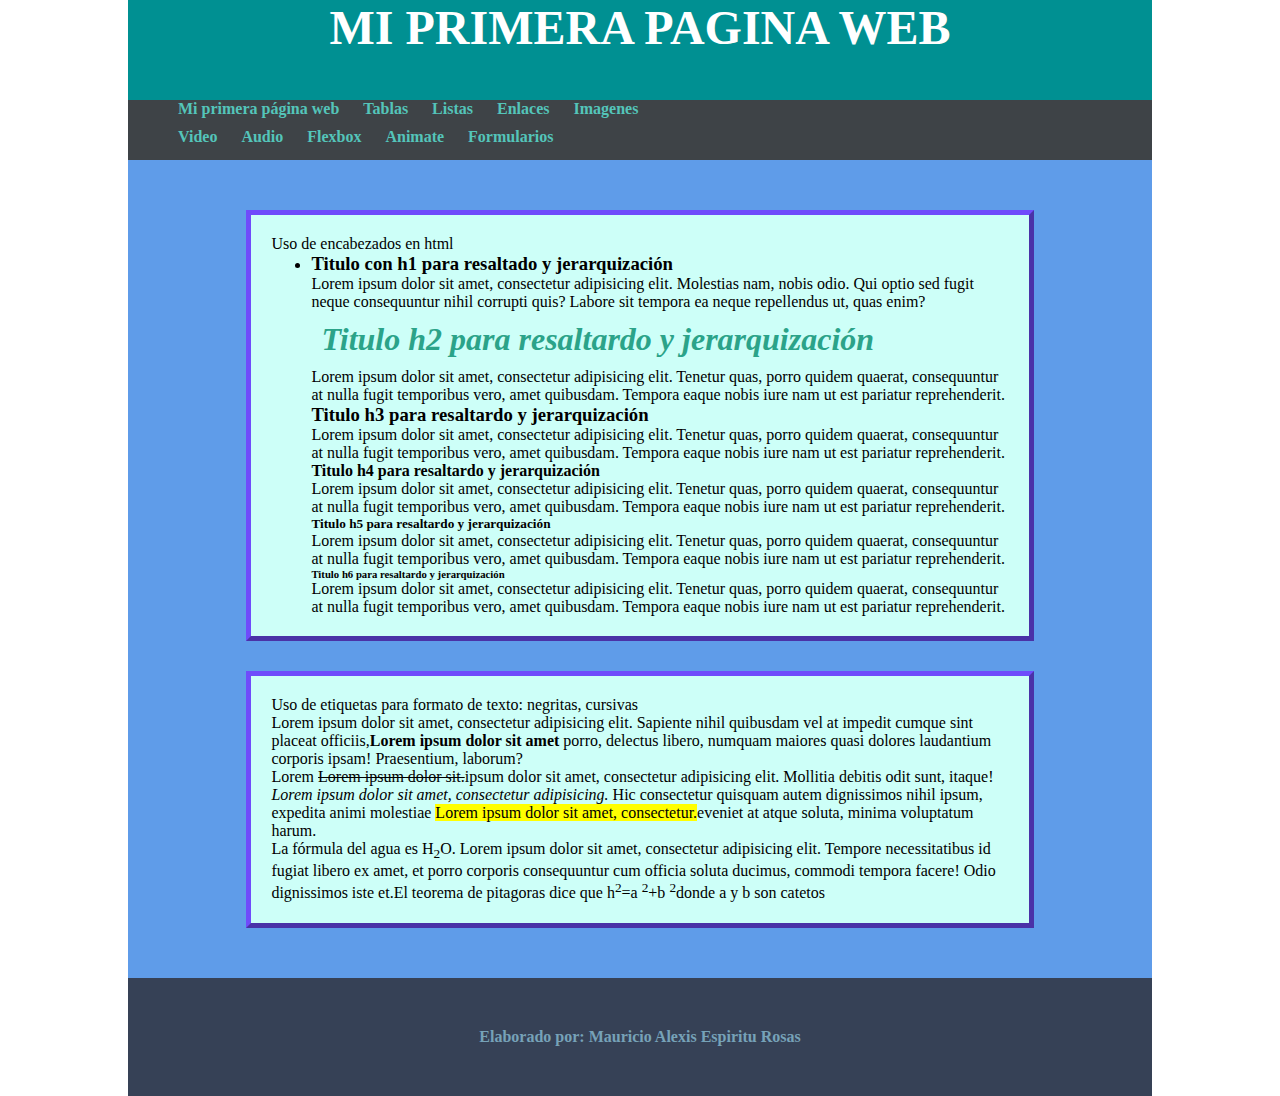
<file: Sitio_test25060/html/mi_primera_pagina.html>
<!doctype html>
<html>
<!--
Elaborado por: Mauricio Alexis Espiritu Rosas
NRC: 25060 Viernes de 11-15 hrs.
-->
<head>
<meta charset="utf-8">
<title>Mi primera pagina web</title>
<link href="../css/style.css" rel="stylesheet" type="text/css">
</head>

<body>
	<header>
		<h1>MI PRIMERA PAGINA WEB</h1>
	</header>
<nav>
	<ul>
    <li><a href="mi_primera_pagina.html">Mi primera página web</a></li>
	<li><a href="tablas.html">Tablas</a></li>    
	<li><a href="listas.html">Listas</a></li>
    <li><a href="Enlaces.html">Enlaces</a></li>
	<li><a href="imagenes.html">Imagenes</a></li>    

  </ul>
  <ul>
	<li><a href="video.html">Video</a></li>
    <li><a href="audio.html">Audio</a></li>
	<li><a href="flexbox.html">Flexbox</a></li>
    <li><a href="animate.html">Animate</a></li>
	<li><a href="formulario.html">Formularios</a></li>
  </ul>
</nav>
<main>
	<section>
		<dt style="font-style:normal">Uso de encabezados en html</dt>
		<ul>
			<li><h3>Titulo con h1 para resaltado y jerarquización</h3></li>
		<p>Lorem ipsum dolor sit amet, consectetur adipisicing elit. Molestias nam, nobis odio. Qui optio sed fugit neque consequuntur nihil corrupti quis? Labore sit tempora ea neque repellendus ut, quas enim?</p>
		<h2>Titulo h2 para resaltardo y jerarquización</h2>
		<p>Lorem ipsum dolor sit amet, consectetur adipisicing elit. Tenetur quas, porro quidem quaerat, consequuntur at nulla fugit temporibus vero, amet quibusdam. Tempora eaque nobis iure nam ut est pariatur reprehenderit.</p>			<h3>Titulo h3 para resaltardo y jerarquización</h3>
		<p>Lorem ipsum dolor sit amet, consectetur adipisicing elit. Tenetur quas, porro quidem quaerat, consequuntur at nulla fugit temporibus vero, amet quibusdam. Tempora eaque nobis iure nam ut est pariatur reprehenderit.</p>
		<h4>Titulo h4 para resaltardo y jerarquización</h4>
		<p>Lorem ipsum dolor sit amet, consectetur adipisicing elit. Tenetur quas, porro quidem quaerat, consequuntur at nulla fugit temporibus vero, amet quibusdam. Tempora eaque nobis iure nam ut est pariatur reprehenderit.</p>
		<h5>Titulo h5 para resaltardo y jerarquización</h5>
		<p>Lorem ipsum dolor sit amet, consectetur adipisicing elit. Tenetur quas, porro quidem quaerat, consequuntur at nulla fugit temporibus vero, amet quibusdam. Tempora eaque nobis iure nam ut est pariatur reprehenderit.</p>
		<h6>Titulo h6 para resaltardo y jerarquización</h6>
		<p>Lorem ipsum dolor sit amet, consectetur adipisicing elit. Tenetur quas, porro quidem quaerat, consequuntur at nulla fugit temporibus vero, amet quibusdam. Tempora eaque nobis iure nam ut est pariatur reprehenderit.</p>
		</ul>
	</section>
	<section>
		<dt style="font-style:normal">Uso de etiquetas para formato de texto: negritas, cursivas</dt>
		<p>Lorem ipsum dolor sit amet, consectetur adipisicing elit. Sapiente nihil quibusdam vel at impedit cumque sint placeat officiis,<b>Lorem ipsum dolor sit amet</b> porro, delectus libero, numquam maiores quasi dolores laudantium corporis ipsam! Praesentium, laborum?</p>
		<p>Lorem <del>Lorem ipsum dolor sit.</del>ipsum dolor sit amet, consectetur adipisicing elit. Mollitia debitis odit sunt, itaque! <i>Lorem ipsum dolor sit amet, consectetur adipisicing.</i> Hic consectetur quisquam autem dignissimos nihil ipsum, expedita animi molestiae <mark>Lorem ipsum dolor sit amet, consectetur.</mark>eveniet at atque soluta, minima voluptatum harum.</p>
		<p>La fórmula del agua es H<sub>2</sub>O. Lorem ipsum dolor sit amet, consectetur adipisicing elit. Tempore necessitatibus id fugiat libero ex amet, et porro corporis consequuntur cum officia soluta ducimus, commodi tempora facere! Odio dignissimos iste et.El teorema de pitagoras dice que h<sup>2</sup>=a <sup>2</sup>+b <sup>2</sup>donde a y b son catetos</p>
	</section>
	</main>
<footer>
		<h5>Elaborado por: Mauricio Alexis Espiritu Rosas</h5>
</footer>
</body>
</html>
</file>
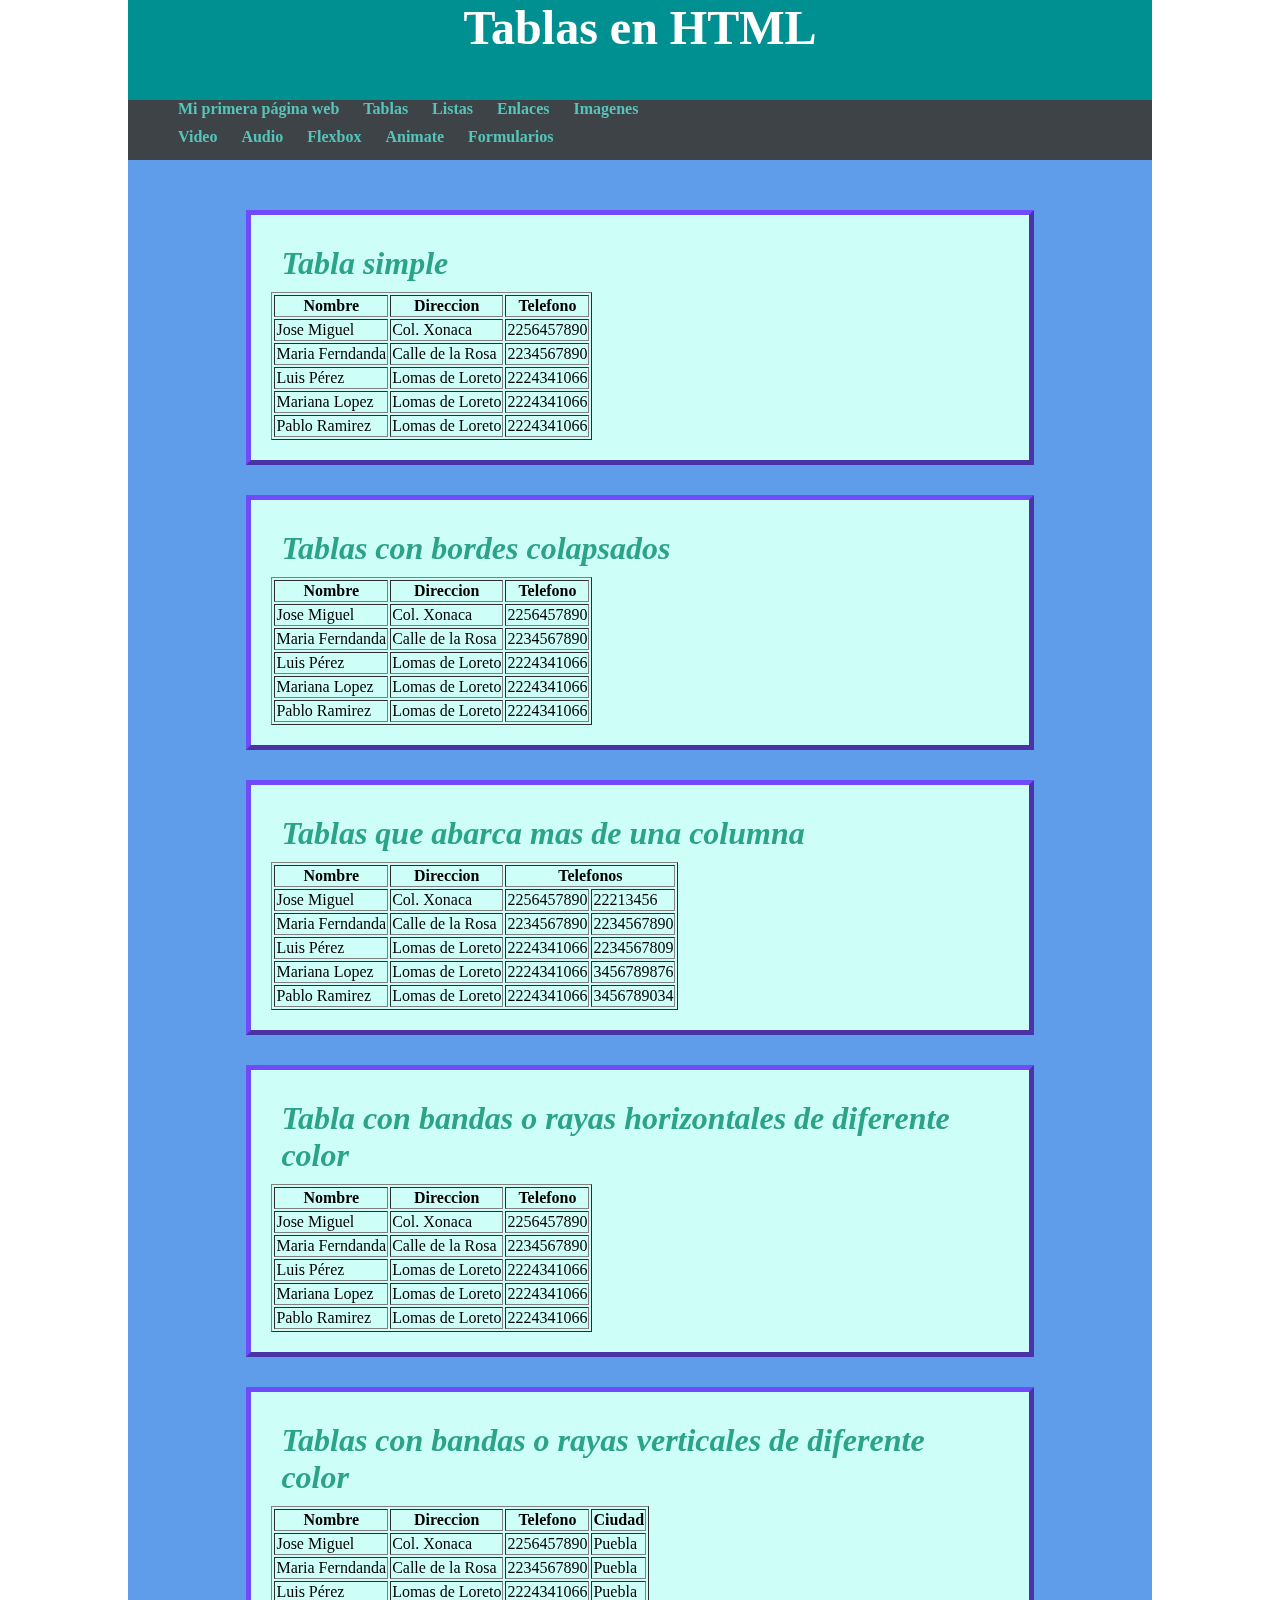
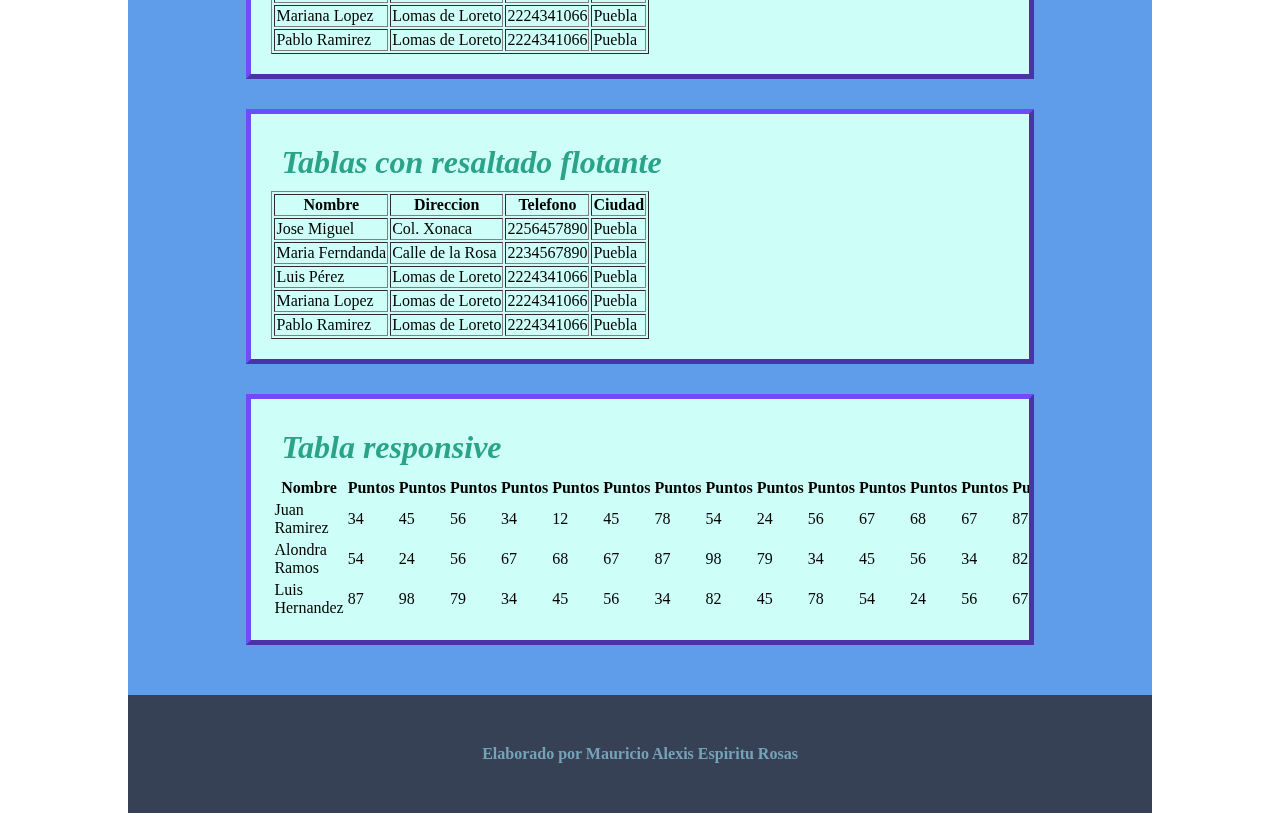
<file: Sitio_test25060/html/tablas.html>
<!doctype html>
<html>
<head>
<meta charset="utf-8">
<title>Tablas</title>
<link href="../css/style.css" rel="stylesheet" type="text/css">
</head>

<body>
	<header>
		<h1>Tablas en HTML</h1>
	</header>
	<nav>
	<ul>
    <li><a href="mi_primera_pagina.html">Mi primera página web</a></li>
	<li><a href="tablas.html">Tablas</a></li>    
	<li><a href="listas.html">Listas</a></li>
    <li><a href="Enlaces.html">Enlaces</a></li>
	<li><a href="imagenes.html">Imagenes</a></li>    

  </ul>
  <ul>
	<li><a href="video.html">Video</a></li>
    <li><a href="audio.html">Audio</a></li>
	<li><a href="flexbox.html">Flexbox</a></li>
    <li><a href="animate.html">Animate</a></li>
	<li><a href="formulario.html">Formularios</a></li>
  </ul>
	</nav>
<main>
  <section>
			<h2>Tabla simple</h2>
			<table border="1">
				<thead>
					<tr>
						<th>Nombre</th>
						<th>Direccion</th>
						<th>Telefono</th>
					</tr>
				</thead>
				<tbody>
					<tr>
						<td>Jose Miguel </td>
						<td>Col. Xonaca</td>
						<td>2256457890</td>
					</tr>
					<tr>
						<td>Maria Ferndanda</td>
						<td>Calle de la Rosa</td>
						<td>2234567890</td>
					</tr>
					<tr>
						<td>Luis Pérez</td>
						<td>Lomas de Loreto</td>
						<td>2224341066</td>
					</tr>
					<tr>
						<td>Mariana Lopez</td>
						<td>Lomas de Loreto</td>
						<td>2224341066</td>
					</tr>
					<tr>
						<td>Pablo Ramirez</td>
						<td>Lomas de Loreto</td>
						<td>2224341066</td>
					</tr>
				</tbody>
				<foot></foot>
			</table>
  </section>
<section>
    <h2>Tablas con bordes colapsados</h2>
		  <table id="t01" border="1">
		    <thead>
		      <tr>
		        <th>Nombre</th>
		        <th>Direccion</th>
		        <th>Telefono</th>
	          </tr>
			</thead>
			  <tbody>
		      <tr>
		        <td>Jose Miguel </td>
		        <td>Col. Xonaca</td>
		        <td>2256457890</td>
	          </tr>
		      <tr>
		        <td>Maria Ferndanda</td>
		        <td>Calle de la Rosa</td>
		        <td>2234567890</td>
	          </tr>
		      <tr>
		        <td>Luis Pérez</td>
		        <td>Lomas de Loreto</td>
		        <td>2224341066</td>
	          </tr>
		      <tr>
		        <td>Mariana Lopez</td>
		        <td>Lomas de Loreto</td>
		        <td>2224341066</td>
	          </tr>
		      <tr>
		        <td>Pablo Ramirez</td>
		        <td>Lomas de Loreto</td>
		        <td>2224341066</td>
	          </tr>
			  </tbody>
			  <tfoot>
			  </tfoot>
	      </table>
  	</section>
  <section>
		  <h2>Tablas que abarca mas de una columna</h2>
		  <table id="t02" border="1">
		    <thead>
		      <tr>
		        <th>Nombre</th>
		        <th>Direccion</th>
		        <th colspan="2">Telefonos</th>
	          </tr>
			  </thead>
			  <tbody>
		      <tr>
		        <td>Jose Miguel </td>
		        <td>Col. Xonaca</td>
		        <td>2256457890</td>
				<td>22213456</td>
	          </tr>
		      <tr>
		        <td>Maria Ferndanda</td>
		        <td>Calle de la Rosa</td>
		        <td>2234567890</td>
				<td>2234567890</td>
	          </tr>
		      <tr>
		        <td>Luis Pérez</td>
		        <td>Lomas de Loreto</td>
		        <td>2224341066</td>
				<td>2234567809</td>
	          </tr>
		      <tr>
		        <td>Mariana Lopez</td>
		        <td>Lomas de Loreto</td>
		        <td>2224341066</td>
				<td>3456789876</td>
	          </tr>
		      <tr>
		        <td>Pablo Ramirez</td>
		        <td>Lomas de Loreto</td>
		        <td>2224341066</td>
				<td>3456789034</td>
	          </tr>
			  </tbody>
			  <tfoot></tfoot>
	      </table>
  </section>
  <section>
		  <h2>Tabla con bandas o rayas horizontales de diferente color</h2>
		  <table id="t03" border="1">
		    <thead>
		      <tr>
		        <th>Nombre</th>
		        <th>Direccion</th>
		        <th>Telefono</th>
	          </tr>
	        </thead>
		    <tbody>
		      <tr>
		        <td>Jose Miguel </td>
		        <td>Col. Xonaca</td>
		        <td>2256457890</td>
	          </tr>
		      <tr>
		        <td>Maria Ferndanda</td>
		        <td>Calle de la Rosa</td>
		        <td>2234567890</td>
	          </tr>
		      <tr>
		        <td>Luis Pérez</td>
		        <td>Lomas de Loreto</td>
		        <td>2224341066</td>
	          </tr>
		      <tr>
		        <td>Mariana Lopez</td>
		        <td>Lomas de Loreto</td>
		        <td>2224341066</td>
	          </tr>
		      <tr>
		        <td>Pablo Ramirez</td>
		        <td>Lomas de Loreto</td>
		        <td>2224341066</td>
	          </tr>
	        </tbody>
		    <foot></foot>
	      </table>
  </section>
  <section>
		  <h2>Tablas con bandas o rayas verticales de diferente color</h2>
		  <table id="t04" border="1">
		    <thead>
		      <tr>
		        <th>Nombre</th>
		        <th>Direccion</th>
		        <th>Telefono</th>
				<th>Ciudad</th>
	          </tr>
	        </thead>
		    <tbody>
		      <tr>
		        <td>Jose Miguel </td>
		        <td>Col. Xonaca</td>
		        <td>2256457890</td>
				 <td>Puebla</td>
	          </tr>
		      <tr>
		        <td>Maria Ferndanda</td>
		        <td>Calle de la Rosa</td>
		        <td>2234567890</td>
				<td>Puebla</td>
	          </tr>
		      <tr>
		        <td>Luis Pérez</td>
		        <td>Lomas de Loreto</td>
		        <td>2224341066</td>
				<td>Puebla</td>
	          </tr>
		      <tr>
		        <td>Mariana Lopez</td>
		        <td>Lomas de Loreto</td>
		        <td>2224341066</td>
				<td>Puebla</td>
	          </tr>
		      <tr>
		        <td>Pablo Ramirez</td>
		        <td>Lomas de Loreto</td>
		        <td>2224341066</td>
				<td>Puebla</td>
	          </tr>
	        </tbody>
		    <foot></foot>
	      </table>
  </section>
		<section>
		  <h2>Tablas con resaltado flotante</h2>
		  <table id="t05" border="1">
		    <thead>
		      <tr>
		        <th>Nombre</th>
		        <th>Direccion</th>
		        <th>Telefono</th>
				<th>Ciudad</th>
	          </tr>
	        </thead>
		    <tbody>
		      <tr>
		        <td>Jose Miguel </td>
		        <td>Col. Xonaca</td>
		        <td>2256457890</td>
				<td>Puebla</td>
	          </tr>
		      <tr>
		        <td>Maria Ferndanda</td>
		        <td>Calle de la Rosa</td>
		        <td>2234567890</td>
				<td>Puebla</td>
	          </tr>
		      <tr>
		        <td>Luis Pérez</td>
		        <td>Lomas de Loreto</td>
		        <td>2224341066</td>
				<td>Puebla</td>
	          </tr>
		      <tr>
		        <td>Mariana Lopez</td>
		        <td>Lomas de Loreto</td>
		        <td>2224341066</td>
				<td>Puebla</td>
	          </tr>
		      <tr>
		        <td>Pablo Ramirez</td>
		        <td>Lomas de Loreto</td>
		        <td>2224341066</td>
				<td>Puebla</td>
	          </tr>
	        </tbody>
		    <foot>
			</foot>
	      </table>
  </section>
	<section style="overflow-x:auto">
		<dt><h2>Tabla responsive</h2></dt>
		<table id="t06">
			<thead>
				<tr>
					<th>Nombre</th>
					<th>Puntos</th>
					<th>Puntos</th>
					<th>Puntos</th>
					<th>Puntos</th>
					<th>Puntos</th>
					<th>Puntos</th>
					<th>Puntos</th>
					<th>Puntos</th>
					<th>Puntos</th>
					<th>Puntos</th>
					<th>Puntos</th>
					<th>Puntos</th>
					<th>Puntos</th>
					<th>Puntos</th>
					<th>Puntos</th>
					<th>Puntos</th>
				</tr>
			</thead>
			<tbody>
				<tr>
					<td>Juan Ramirez</td>
					<td>34</td>
					<td>45</td>
					<td>56</td>
					<td>34</td>
					<td>12</td>
					<td>45</td>
					<td>78</td>
					<td>54</td>
					<td>24</td>
					<td>56</td>
					<td>67</td>
					<td>68</td>
					<td>67</td>
					<td>87</td>
					<td>98</td>
					<td>09</td>
				</tr>
				<tr>
					<td>Alondra Ramos</td>
					<td>54</td>
					<td>24</td>
					<td>56</td>
					<td>67</td>
					<td>68</td>
					<td>67</td>
					<td>87</td>
					<td>98</td>
					<td>79</td>
					<td>34</td>
					<td>45</td>
					<td>56</td>
					<td>34</td>
					<td>82</td>
					<td>45</td>
					<td>78</td>
				</tr>
				<tr>
					<td>Luis Hernandez</td>
					<td>87</td>
					<td>98</td>
					<td>79</td>
					<td>34</td>
					<td>45</td>
					<td>56</td>
					<td>34</td>
					<td>82</td>
					<td>45</td>
					<td>78</td>
					<td>54</td>
					<td>24</td>
					<td>56</td>
					<td>67</td>
					<td>68</td>
					<td>67</td>
				</tr>
			</tbody>
			<tfoot></tfoot>
		</table>
	</section>
  </main>
	<footer>
		<h5>Elaborado por Mauricio Alexis Espiritu Rosas</h5>
	</footer>
</body>
</html>
</file>
<file: Sitio_test25060/css/style.css>
@charset "utf-8";
header  {
    width: 80%;
    background-color: #009092;
    color: #FFFFFF;
    height: 100px;
}
header h1 {
    font-size: 48px;
    text-align: center;
}
header, nav, section, footer, main {
    margin: 0 auto;
    width: 80%;
}

nav {
    background-color: #3E4347;
    height: 60px;
}


footer {
    background-color: #364156;
    height: auto;
}
main {
    padding: 20px;
    background-color: #5F9CE9;
}
* {
    margin: 0;
    -webkit-box-sizing: border-box;
    -moz-box-sizing: border-box;
    box-sizing: border-box;
}
nav ul li {
    display: inline-block;
    margin-left: 10px;
    margin-right: 10px;
    list-style-type: none;
    height: 28px;
    color: #9ED2EE;
    font-style: normal;
    text-align: left;
    margin-top: auto;
    margin-bottom: auto;
    padding-top: auto;
}
#link-2{
}
a:link{
    color: #54C5BA;
    text-decoration: none;
    font-weight: bolder;
}
a:visited{
	color:aqua;
	text-decoration:none;
	font-weight: bolder;
}
a:active{
	color:beige;
	text-decoration:none;
	font-weight:bolder
}
a:hover{
	color:#D9AB25;
	font-weight:bolder;
	text-decoration:none;
}
main section {
    margin-left: auto;
    margin-right: auto;
    margin-top: 30px;
    margin-bottom: 30px;
    background-color: #CDFFF8;
    padding: 20px;
    height: auto;
    border: 5px outset #6F4BFB;
}
main section h2 {
    padding: 10px;
    color: #2BA389;
    font-weight: 700;
    font-style: oblique;
    font-size: 32px;
}

footer h5 {
    margin: 0 auto;
    width: 500px;
    padding-top: 50px;
    padding-bottom: 50px;
    text-align: center;
    color: #76A2B8;
    font-size: 16px;
}
img_flotante {
    display: inline;
    width: 25px;
    margin-left: 30px;
    margin-right: 30px;
    float: left;
    height: auto;
}
.parrafo {
    color: #032F8A;
    font-size: 18px;
}
body {
}
body {
}
body {
}
.video_size {
}
.video_size {
    width: 500px;
    height: auto;
    margin-left: auto;
    display: block;
    margin-right: auto;
}
#picture_1 {
    width: 50%;
    display: block;
    margin-left: auto;
    margin-right: auto;
    border: 3px solid #4345AE;
}
#picture_2 {
    width: 25%;
    display: inherit;
    margin-left: auto;
    margin-right: 15px;
    border: 3px solid #4345AE;
    float: left;
}
#picture_3 {
    width: 56%;
    height: auto;
    text-align: center;
}

input[type=text],input[type=number]{
 background-color:#A7D7F8;
 color:#3A55C6;
 widht: 50%;
 margin: 10px;
 padding: 10px;
 font-size: 18px;
 box-sizing: border-box;
}
input[type=submit]{
	background-color:#145BA4;
	color: #CDFFFE;
	width: 150px;
	height: 40px;
	padding: 10px;
	margin: 10px;
	font-size: 18px;
	font-weight:bold;
	box-sizing: border-box;
}
select, select option{
	background-color:#3DD2D8;
	color: #125556;
	width: 50%;
	padding: 10px;
	margin: 10px;
	font-size: 18px;
	font-weight:bold;
	boxsizing: border-box;
}
.parrafo_formulario, label {
	font-size: 18px;
	color: #203561
}
#picture_1 {
}
#picture_1 {
}
#picture_2 {
}
.img_redondeada {
    border-radius: 20px;
}
#picture_3 {
}
.img_redon2 {
    border-radius: 20px 50px 200px 80px;
}
#picture_3 {
}
.img_redon3 {
    border-radius: 50%;
}
#pic4 {
    width: 49%;
    height: auto;
}
#pic4 {
}
#pic4 {
}
._blur {
    filter: blur(3px);
}
.brillo {
    filter: brightness(150%);
}
.contraste {
    filter: contrast(150%);
}
.grises {
    filter: grayscale(115%);
}
.negativo {
    filter: invert(100%);
}
.opacidad {
    filter: opacity(50%);
}
.saturacion {
    filter: saturate(300%);
}
.sepia {
    filter: sepia(100%);
}
#picture_1 {
}
</file>
<file: Sitio_test25060/html/stlye_flexbox.css>
@charset "utf-8";
*{
	margin:0;
	padding: 0;
	box-sizing: border-box;
}

header,nav,main,footer{
	width:100%
}
header{
	background-color: #009092;
    color: #FFFFFF;
    height: auto;
	text-align: center;
	padding:20px;
	font-size:48px;
}
nav{
	padding: 50px;
	background-color: #3E4347;
	color:white;
    font-weight: bold;
}
nav ul{
	display:flex;
}
nav ul li{
	width:150px;
	list-style-type:none;
}
main{
	display: flex;
	background-color: #5A60E0;
	flex-direction: column;
	align-items:center;
}
main section{
	width:80%;
	margin:30px;
	background-color: aqua;
	padding:30px;
}
footer{
	display:flex;
	height: 100px;
	background-color: #364156;
	padding:20px;
	justify-content: center;
	align-content: center
}
footer>h5{
	font-size: 18px;
}
a:visited{
	color:aqua;
	text-decoration:none;
	font-weight: bolder;
}
a:active{
	color:beige;
	text-decoration:none;
	font-weight:bolder
}
a:hover{
	color:#D9AB25;
	font-weight:bolder;
	text-decoration:none;
}
.contenedor>header,.contenedor>nav,.contenedor>main,.contenedor>footer{justify-content:center;

}

.contenedor-flexible{
	background-color: #5F9CE9;
	display:flex;
}

.contenedor-flexible>div, .contenedor-flexible-1>div, .contenedor-flexible-2>div, .contenedor-flexible-3>div, .contenedor-flexible-4>div, .contenedor-flexible-5>div, .contenedor-flexible-6>div, .contenedor-flexible-7>div{
	width: 400px;
	height: 50px;
	background-color: #9CC7EB;
	margin: 10px;
	padding: 30px;
	font-size: 32px;
	text-align: center;
}
.contenedor-flexible-1>div{
	width:30%;
}
.contenedor-flexible-3>div{
	width:20%;
}
.contenedor-flexible-4>div{
	height:auto;
}
.contenedor-flexible-5>div{
	width: 100px;
	height: auto;
}
.contenedor-flexible-6>div{
	width: 100px;
}
.contenedor-flexible-7>div{
	width: 200px;
	height: 200px;
}
.contenedor-flexible-1{
	background-color:#5F9CE9;
	display:flex;
	flex-direction:column-reverse;
}
.contenedor-flexible-2{
	background-color: #5F9CE9;
	display: flex;
	flex-wrap: wrap-reverse;
	
}
.contenedor-flexible-3{
	background-color: #5F9CE9;
	display:flex;
	justify-content: space-between;
}
.contenedor-flexible-4{
	background-color: #5F9CE9;
	display: flex;
	height: 250px;
	align-items: stretch;
}
.contenedor-flexible-5{
	background-color: #5F9CE9;
	display:flex;
	height: 300px;
	align-items: baseline;
}
.contenedor-flexible-6{
	background-color: #5F9CE9;
	display: flex;
	height: 800px;
	flex-wrap:wrap;
	align-content:space-around;
}
.contenedor-flexible-7{
	background-color:#5F9CE9;
	display:flex;
	height: 600px;
	justify-content: center;
	align-items: center;
}
</file>
